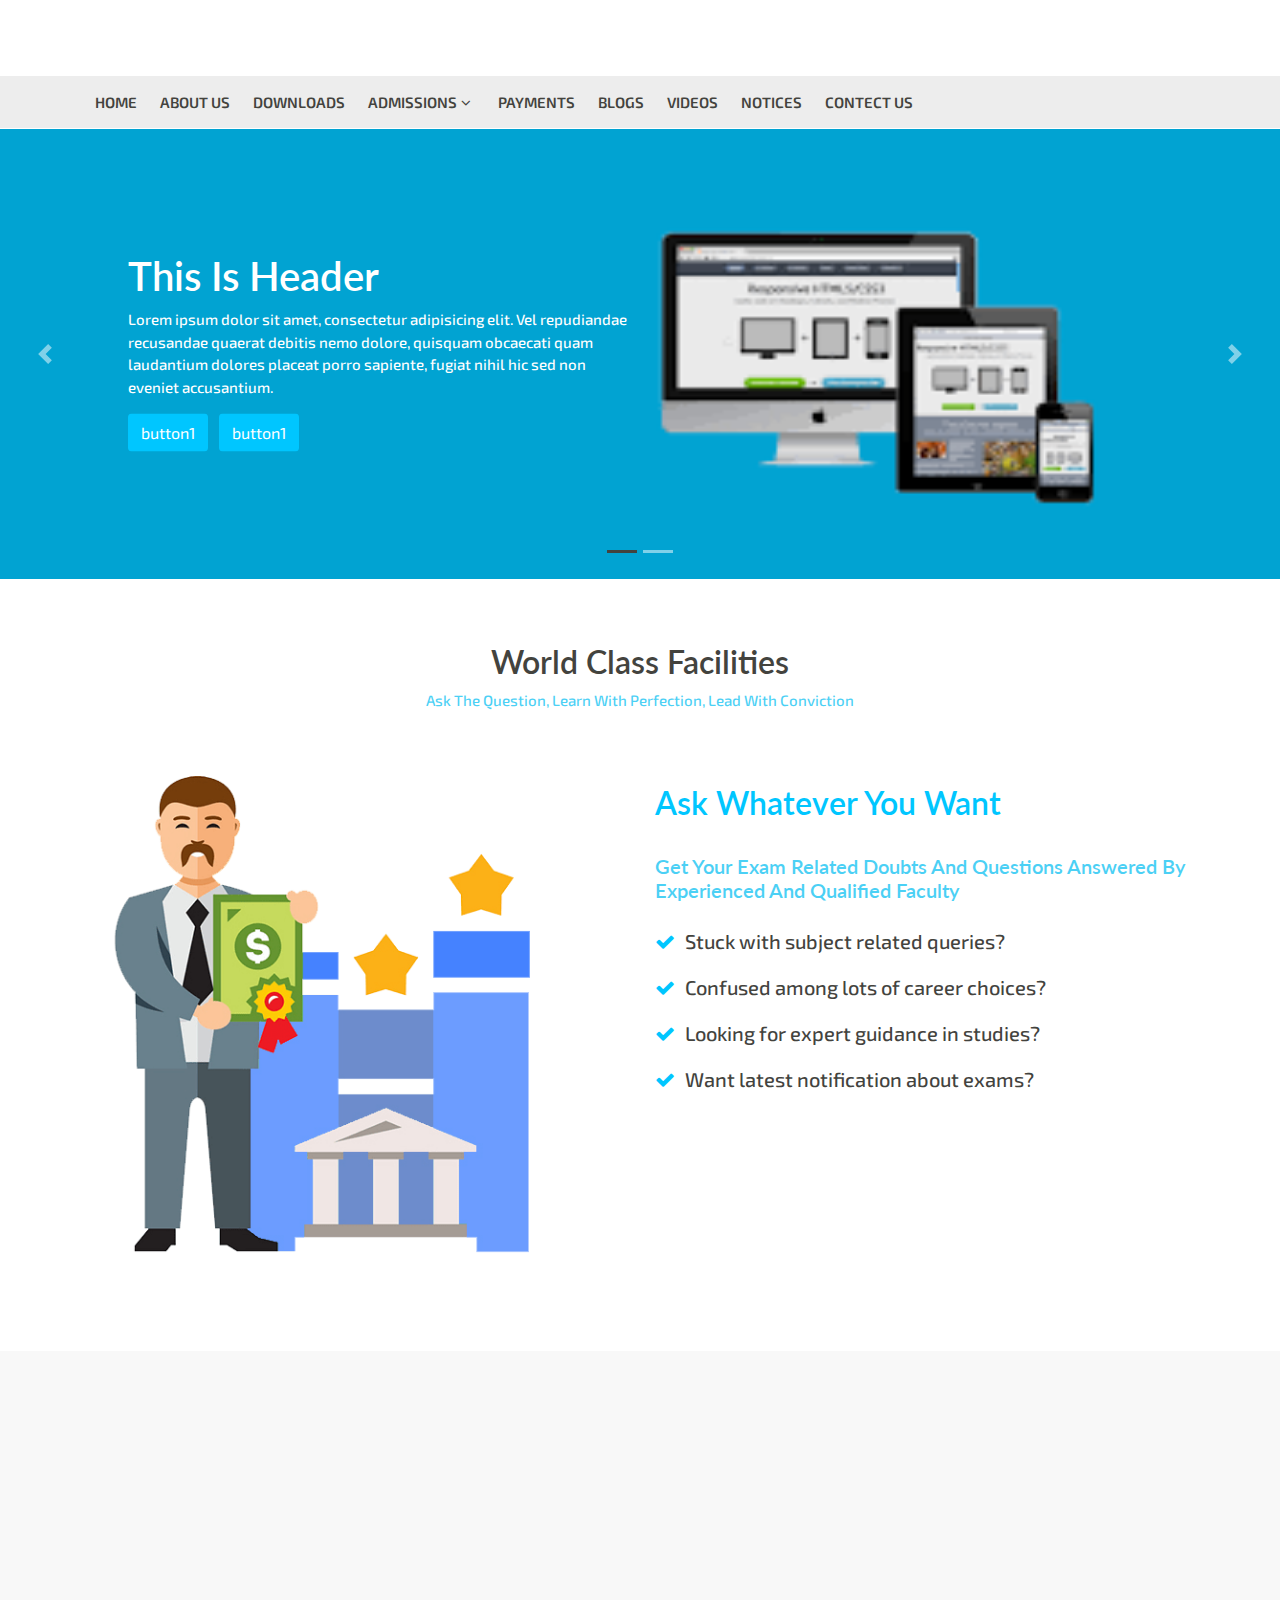
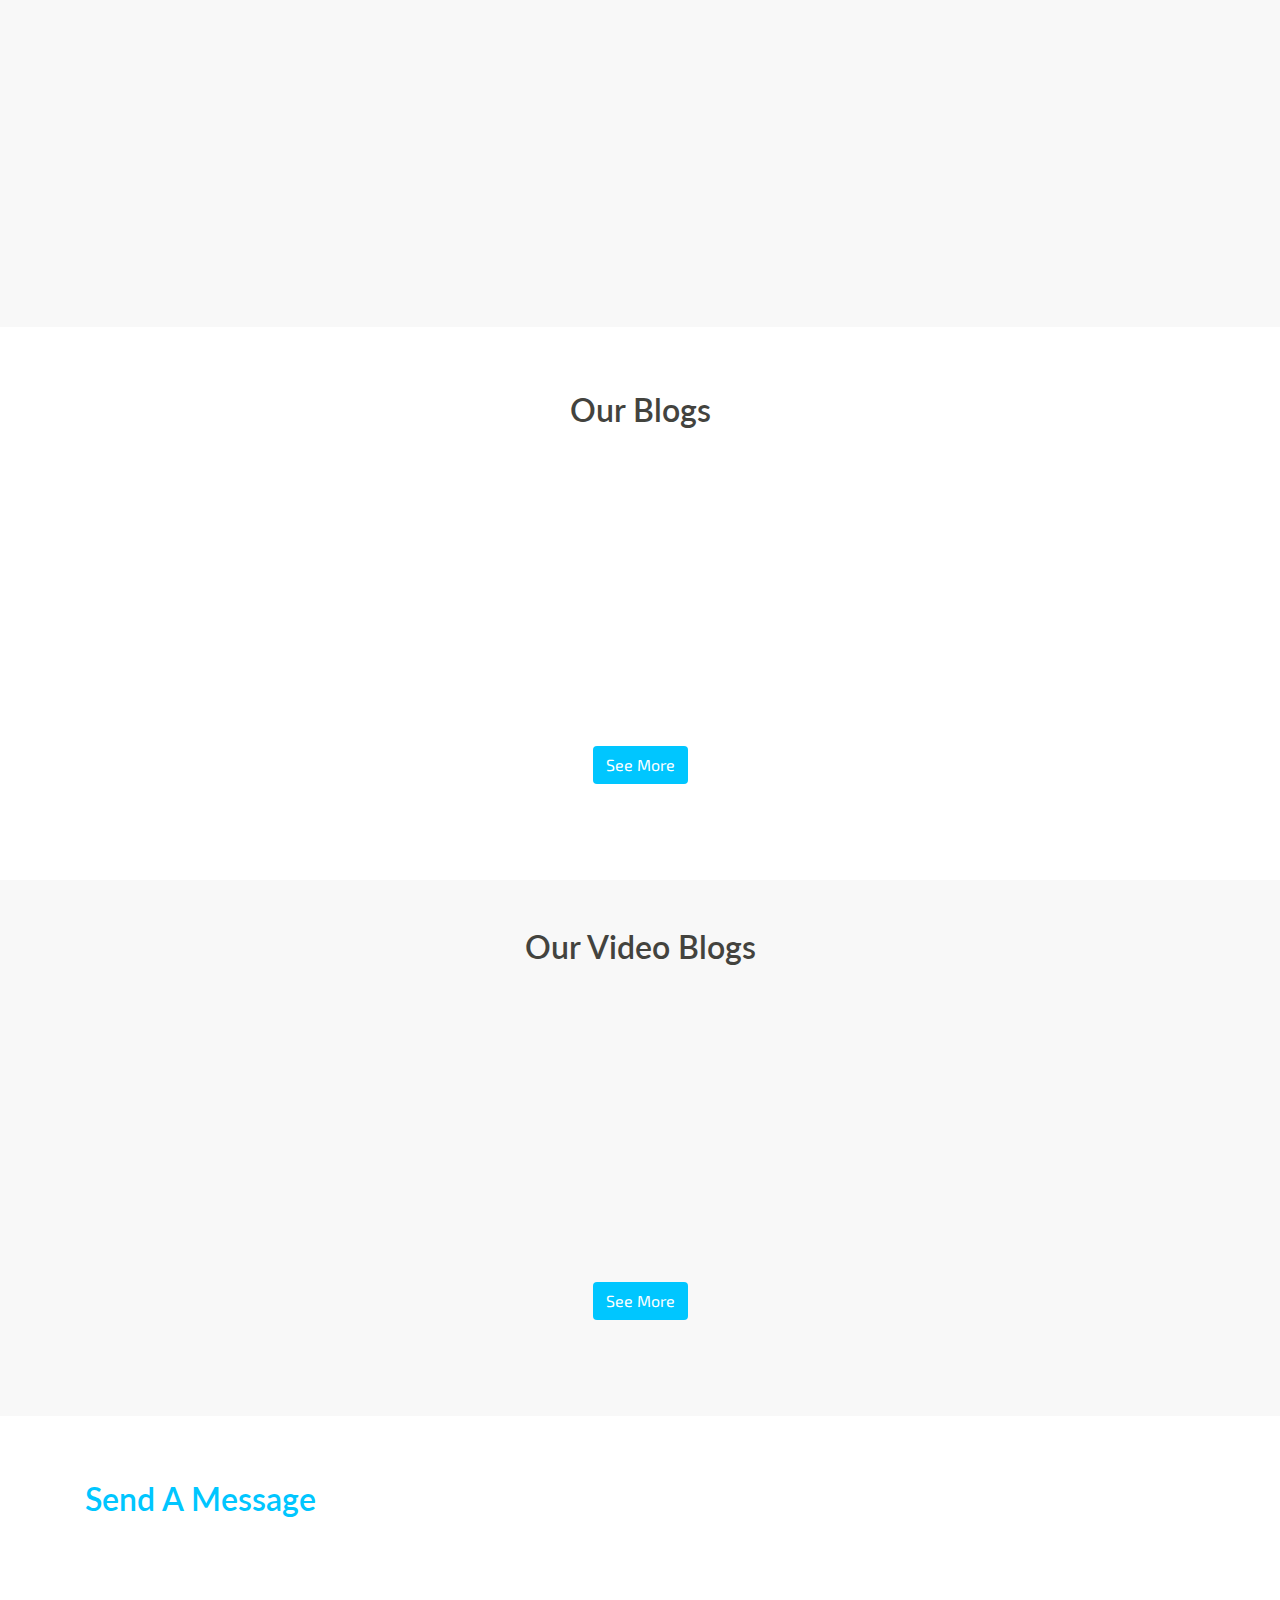
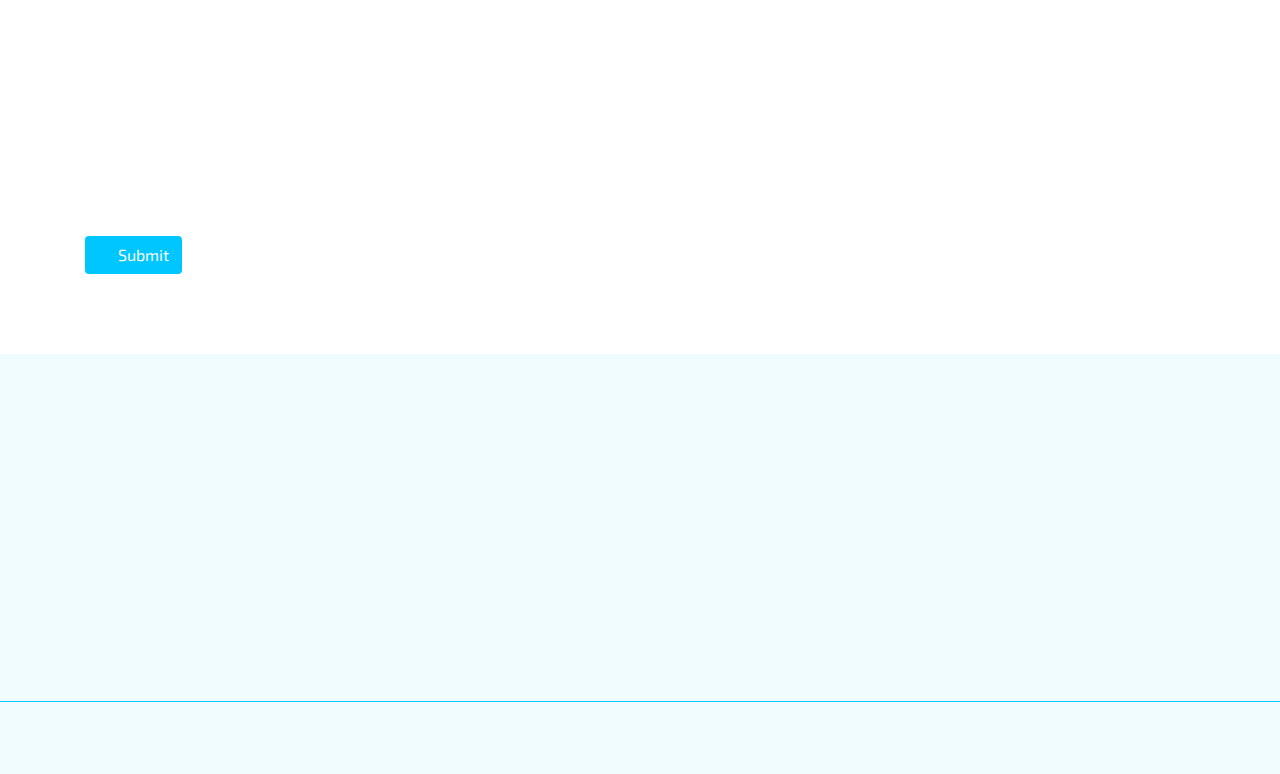
<file: index.html>
<!DOCTYPE html>
<html lang="en">

<head>
	<meta charset="UTF-8">
	<meta name="viewport" content="width=device-width, initial-scale=1.0">
	<meta http-equiv="X-UA-Compatible" content="IE=edge">
	<title>Choching Center</title>
	<link rel="shortcut icon" href="photos/favicon.png" type="image/x-icon">
	<!--    google font-->
	<link rel="preconnect" href="https://fonts.gstatic.com">
	<link href="https://fonts.googleapis.com/css2?family=Exo+2:wght@300;400;500;600;700;800&family=Lato:wght@300;400;700;900&display=swap" rel="stylesheet">

	<!--    bootstrap-->
	<!--    animate css-->
	<link rel="stylesheet" href="https://cdnjs.cloudflare.com/ajax/libs/animate.css/4.1.1/animate.min.css">

	<link rel="stylesheet" href="css/bootstrap.min.css">
	<!--    <link rel="stylesheet" href="css/navbar-fixed.css">-->
	<!--    slick -->
	<link rel="stylesheet" href="css/slick-theme.css">
	<link rel="stylesheet" href="css/slick.css">
	<!--    font awsome-->
	<link rel="stylesheet" href="https://cdnjs.cloudflare.com/ajax/libs/font-awesome/4.7.0/css/font-awesome.min.css">

	<link rel="stylesheet" href="css/style.css">
	<!--    responsive style-->
	<link rel="stylesheet" href="css/responsive.css">
</head>

<body>
	<!-- preloader start -->
	<div id="pre-loader"> <img src="photos/overall.svg" alt=""></div>
	<a id="button"></a>
	<!-- preloader end -->
	<!-- main-head-->
	<header>
		<!--    header-top-->
		<section class="header-top-section">
			<div class="container">
				<div class="header-top">
					<div class="row">
						<div class="col-12 col-md-5 align-self-center">
							<div class="ht-left">
								<span><i class="fa fa-phone"></i><span class="call">Call Now: </span> 01816781772</span>
							</div>
						</div>
						<div class="col-12 col-sm-4 col-md-2">
							<div class="ht-middle">
								<a href="#">
									<img src="photos/messenger.png" alt="messenger-image">
								</a>
							</div>
						</div>
						<div class="col-12 col-sm-8 col-md-5">
							<div class="ht-right align-self-center">
								<a href="login.html">
									<i class="fa fa-user"></i>login
								</a>
								<a href="registation.html" class="ml-2">
									<i class="fa fa-user"></i>registation
								</a>
							</div>
						</div>
					</div>
				</div>
			</div>
		</section>
		<!--  header-top end -->

	<!--    header section-->
	<section class="header-section">
			<div class="container">
				<div class="menubar">
					<ul>
						<li><a href="index.html">home</a></li>

						<li><a href="about-us.html">about us</a></li>

						<li><a href="product.html">Downloads</a></li>

						<li class="btn-sub"><a href="#">Admissions<i class="fa fa-angle-down"></i></a>
							<div class="sub-menu">
								<a href="service-details.html">Online Admission</a>
								<a href="service-details.html">Offline Admission</a>
							 </div>
						</li>

						 
 

						<li><a href="contect.html">Payments</a></li>

						<li><a href="contect.html">Blogs</a></li>

						<li><a href="contect.html">Videos</a></li>

						<li><a href="notic.html">Notices</a></li>

						<li><a href="contect.html">contect us</a></li>


					</ul>
				</div>
				<div class="mobile-btn">
					<i class="fa fa-bars"></i>
				</div>
			</div>

			<!--        mobile menu-->
			<div class="mobile-menu">
				<!--           Accordion-->
				<div class="mm-menu">
					<div class="accordion" id="accordionExample">

						<div class="menu-box menu-box2">
							<div class="mh-menu">
								<div class="mobile-btn mobile-btn2">
									<h4 class="py-3 corsor">menu</h4>
								</div>
								<div class="mobile-btn">
									<h2 class="py-2 corsor">
										<i class="fa fa-times"></i>
									</h2>
								</div>
							</div>
						</div>
						<div class="menu-box">
							<div class="menu-link">
								<a href="index.html"><i class="fa fa-home logo-left"></i>Home</a>
							</div>
						</div>
						<div class="menu-box">
							<div class="menu-link">
								<a href="about-us.html"><i class="fa fa-users logo-left"></i>about us</a>
							</div>
						</div>

						<div class="menu-box">
							<div class="menu-link">
								<a href="product.html"><i class="fa fa-download logo-left"></i>Downlaods</a>
							</div>
						</div>

						<div class="menu-box">
							<div class="menu-link" id="headingTwo">
								<a class="mmenu-btn" type="button" data-toggle="collapse" data-target="#collapseTwo"><i class="fa fa-cogs logo-left"></i> Admissions<i class="fa fa-plus logo-right"></i></a>
							</div>
							<div id="collapseTwo" class="collapse menu-body" aria-labelledby="headingTwo" data-parent="#accordionExample">
								<div class="card-body">
									<ul>
									<li>
										<a href="service-details.html">Online Admission</a>
									    
									</li>
                                    <li>
								        <a href="service-details.html">Offline Admission</a>
                                        
                                    </li>
									</ul>
								</div>
							</div>
						</div>

						  

						<div class="menu-box">
							<div class="menu-link">
								<a href="portfolio.html"><i class="fa fa-money menuicon logo-left"></i>Payments</a>
							</div>
						</div>

						<div class="menu-box">
							<div class="menu-link">
								<a href="blog.html"><i class="fa fa-file-text menuicon logo-left"></i>Blog</a>
							</div>
						</div>
						<div class="menu-box">
							<div class="menu-link">
								<a href="blog.html"><i class="fa fa-file-text menuicon logo-left"></i>Videos</a>
							</div>
						</div>	
				         
				        <div class="menu-box">
							<div class="menu-link">
								<a href="blog.html"><i class="fa fa-file-text menuicon logo-left"></i>Notices</a>
							</div>
						</div>

						<div class="menu-box">
							<div class="menu-link">
								<a href="contect.html"><i class="fa fa-envelope logo-left"></i>Contact us</a>
							</div>
						</div>
					</div>
				</div>
				<!--   Accordion end -->
			</div>
		</section>
	<!--    header section end-->
	</header>
	<!-- main-head end-->

	<!--start slider area-->
	<section class="slider-section wow fadeInDown" data-wow-duration="1s">
		<div id="carouselExampleIndicators" class="carousel slide carousel-fade" data-ride="carousel">
			<ol class="carousel-indicators">
				<li data-target="#carouselExampleIndicators" data-slide-to="0" class="active"></li>
				<li data-target="#carouselExampleIndicators" data-slide-to="1"></li>
			</ol>
			<div class="carousel-inner">
				<div class="carousel-item active a">
					<img class="d-block w-100" src="css/photos/slider.png" alt="First slide">
					<div class="carousel-caption">
						<h1>this is header</h1>
						<p>Lorem ipsum dolor sit amet, consectetur adipisicing elit. Vel repudiandae recusandae quaerat debitis nemo dolore, quisquam obcaecati quam laudantium dolores placeat porro sapiente, fugiat nihil hic sed non eveniet accusantium.</p>
						<div class="slider-btn">
							<a href="#" class="btn btn-custom  mr-2">button1</a>
							<a href="#" class="btn btn-custom">button1</a>
						</div>
					</div>
				</div>
				<div class="carousel-item">
					<img class="d-block w-100" src="css/photos/slider.png" alt="Second slide">
					<div class="carousel-caption">
						<h1>this is header</h1>
						<p>Lorem ipsum dolor sit amet, consectetur adipisicing elit. Vel repudiandae recusandae quaerat debitis nemo dolore, quisquam obcaecati quam laudantium dolores placeat porro sapiente, fugiat nihil hic sed non eveniet accusantium.</p>
						<div class="slider-btn">
							<a href="#" class="btn btn-custom  mr-2">button1</a>
							<a href="#" class="btn btn-custom">button1</a>
						</div>
					</div>

				</div>
				<div class="carousel-item">
					<img class="d-block w-100" src="css/photos/slider.png" alt="Second slide">
					<div class="carousel-caption">
						<h1>this is header</h1>
						<p>Lorem ipsum dolor sit amet, consectetur adipisicing elit. Vel repudiandae recusandae quaerat debitis nemo dolore, quisquam obcaecati quam laudantium dolores placeat porro sapiente, fugiat nihil hic sed non eveniet accusantium.</p>
						<div class="slider-btn">
							<a href="#" class="btn btn-custom mr-2">button1</a>
							<a href="#" class="btn btn-custom">button1</a>
						</div>
					</div>

				</div>
				<a class="carousel-control-prev" href="#carouselExampleIndicators" role="button" data-slide="prev">

					<span class="carousel-control-prev-icon" aria-hidden="true"></span>
					<span class="sr-only">Previous</span>
				</a>
				<a class="carousel-control-next" href="#carouselExampleIndicators" role="button" data-slide="next">
					<span class="carousel-control-next-icon" aria-hidden="true"></span>
					<span class="sr-only">Next</span>
				</a>
			</div>
		</div>
	</section>
	<!--end slider area-->

	<!--	about-section-->
	<section class="about-section bgw py-5">
		<div class="container">
			<div class="row">
				<div class="col-12">
					<div class="section-title pt-3 wow animate__animated animate__fadeInUp">
						<h2>World Class Facilities</h2>
						<p>Ask The Question, Learn With Perfection, Lead With Conviction</p>
					</div>
				</div>
			</div>
			<div class="row py-5">
				<div class="col-12 col-lg-6">
					<div class="about-img wow animate__animated animate__fadeInUp">
						<img src="photos/about-1.png" alt="about-image">
					</div>
				</div>
				<div class="col-12 col-lg-6">
					<div class="about-txt wow animate__animated animate__fadeInUp">
						<h2 class="py-2">Ask whatever you want</h2>
						<h5 class="py-3">Get your exam related doubts and questions answered by experienced and qualified faculty</h5>
						<p><span><i class="fa fa-check"></i></span>Stuck with subject related queries?</p>

						<p><span><i class="fa fa-check"></i></span>Confused among lots of career choices?</p>

						<p><span><i class="fa fa-check"></i></span>Looking for expert guidance in studies?</p>

						<p><span><i class="fa fa-check"></i></span>Want latest notification about exams?</p>
					</div>
				</div>
			</div>
		</div>
	</section>
	<!--	about-section end-->

	<!--	notic-section-->
	<section class="notic-section py-5 bgg">
		<div class="container">
			<div class="row">
				<div class="col-8">
					
				</div>
				<div class="col-4">
					<div class="notic-area ">
						<ul>
							<li class="notic-head wow animate__animated animate__fadeInUp">
								<h4>NoticeBoard</h4></li>
							<li class="wow animate__animated animate__fadeInUp">
								<span><i class="fa fa-clock-o" aria-hidden="true"></i>11,jan 2021</span>
								<a href="#">
									<h6 class="nc-height">class routin ssc and vocknal exam and class routin ssc and vocknal exam and class routin ssc and vocknal exam and class routin ssc and vocknal exam and class routin ssc and vocknal exam and class routin ssc and vocknal exam and</h6>
								</a>
							</li>
							<li class="wow animate__animated animate__fadeInUp">
								<span><i class="fa fa-clock-o" aria-hidden="true"></i>11,jan 2021</span>
								<a href="#">
									<h6 class="nc-height">class routin ssc and vocknal exam and</h6>
								</a>
							</li>
							<li class="wow animate__animated animate__fadeInUp">
								<span><i class="fa fa-clock-o" aria-hidden="true"></i>11,jan 2021</span>
								<a href="#">
									<h6 class="nc-height">class routin ssc and vocknal exam and</h6>
								</a>
							</li>
							<li class="wow animate__animated animate__fadeInUp">
								<span><i class="fa fa-clock-o" aria-hidden="true"></i>11,jan 2021</span>
								<a href="#">
									<h6 class="nc-height">class routin ssc and vocknal exam and</h6>
								</a>
							</li>
							<li class="wow animate__animated animate__fadeInUp">
								<span><i class="fa fa-clock-o" aria-hidden="true"></i>11,jan 2021</span>
								<a href="#">
									<h6 class="nc-height">class routin ssc and vocknal exam and</h6>
								</a>
							</li>
							<li class="wow animate__animated animate__fadeInUp">
								<span><i class="fa fa-clock-o" aria-hidden="true"></i>11,jan 2021</span>
								<a href="#">
									<h6 class="nc-height">class routin ssc and vocknal exam and</h6>
								</a>
							</li>
							<li class="wow animate__animated animate__fadeInUp">
								<a href="notic.html" class="btn btn-custom">See More</a>
							</li>
							
						</ul>
					</div>
				</div>
			</div>
		</div>
	</section>
	<!--	notic-section end-->

	<!--	blog section-->
	<section class="p-blog-section py-5 bgw">
		<div class="container">
			<div class="row">
				<div class="col-12">
					<div class="section-title pt-3">
						<h2>Our Blogs</h2>
						 
					</div>
				</div>
			</div>
			<div class="row py-5">
				<div class="col-12 col-sm-6 col-md-4 col-lg-3">
					<div class="p-blog-box wow animate__animated animate__fadeInUp">
						<div class="card">
							<div class="blog-img">
								<a href="blog-details.html">
									<img src="photos/1.jpg" class="card-img-top" alt="blog-photo">
								</a>
							</div>
							<div class="card-body custom-card">
								<a href="#">
									GMB কেন দরকার এবং কি?
								</a>
								<span>
									<i class="fa fa-user"></i>bokul islam
								</span>
							</div>
						</div>
					</div>
				</div>
				<div class="col-12 col-sm-6 col-md-4 col-lg-3">
					<div class="p-blog-box wow animate__animated animate__fadeInUp">
						<div class="card">
							<div class="blog-img">
								<a href="blog-details.html">
									<img src="photos/1.jpg" class="card-img-top" alt="blog-photo">
								</a>
							</div>
							<div class="card-body custom-card">
								<a href="#">
									GMB কেন দরকার এবং কি?
								</a>
								<span>
									<i class="fa fa-user"></i>bokul islam
								</span>
							</div>
						</div>
					</div>
				</div>
				<div class="col-12 col-sm-6 col-md-4 col-lg-3">
					<div class="p-blog-box wow animate__animated animate__fadeInUp">
						<div class="card">
							<div class="blog-img">
								<a href="blog-details.html">
									<img src="photos/1.jpg" class="card-img-top" alt="blog-photo">
								</a>
							</div>
							<div class="card-body custom-card">
								<a href="#">
									GMB কেন দরকার এবং কি?
								</a>
								<span>
									<i class="fa fa-user"></i>bokul islam
								</span>
							</div>
						</div>
					</div>
				</div>
				<div class="col-12 col-sm-6 col-md-4 col-lg-3">
					<div class="p-blog-box wow animate__animated animate__fadeInUp">
						<div class="card">
							<div class="blog-img">
								<a href="blog-details.html">
									<img src="photos/1.jpg" class="card-img-top" alt="blog-photo">
								</a>
							</div>
							<div class="card-body custom-card">
								<a href="#">
									GMB কেন দরকার এবং কি?
								</a>
								<span>
									<i class="fa fa-user"></i>bokul islam
								</span>
							</div>
						</div>
					</div>
				</div>
				<div class="col-12">
					<div class="text-center pt-4">
						<a href="blog.html" class="btn btn-custom">See More</a>
					</div>
				</div>
			</div>
		</div>
	</section>
	<!--	blog section end-->
	
	<!--	video blog section-->
	<section class="p-blog-section py-5 bgg">
		<div class="container">
			<div class="row">
				<div class="col-12">
					<div class="section-title">
						<h2>Our video Blogs</h2>
				</div>
				</div>
			</div>
			<div class="row py-5">
				<div class="col-12 col-sm-6 col-md-4 col-lg-3">
					<div class="p-blog-box wow animate__animated animate__fadeInUp">
						<div class="card">
							<div class="blog-img">
								<a href="blog-details.html">
									<img src="photos/1.jpg" class="card-img-top" alt="blog-photo">
								</a>
							</div>
							<div class="card-body custom-card">
								<a href="#">
									GMB কেন দরকার এবং কি?
								</a>
								<span>
									<i class="fa fa-user"></i>bokul islam
								</span>
							</div>
						</div>
					</div>
				</div>
				<div class="col-12 col-sm-6 col-md-4 col-lg-3">
					<div class="p-blog-box wow animate__animated animate__fadeInUp">
						<div class="card">
							<div class="blog-img">
								<a href="blog-details.html">
									<img src="photos/1.jpg" class="card-img-top" alt="blog-photo">
								</a>
							</div>
							<div class="card-body custom-card">
								<a href="#">
									GMB কেন দরকার এবং কি?
								</a>
								<span>
									<i class="fa fa-user"></i>bokul islam
								</span>
							</div>
						</div>
					</div>
				</div>
				<div class="col-12 col-sm-6 col-md-4 col-lg-3">
					<div class="p-blog-box wow animate__animated animate__fadeInUp">
						<div class="card">
							<div class="blog-img">
								<a href="blog-details.html">
									<img src="photos/1.jpg" class="card-img-top" alt="blog-photo">
								</a>
							</div>
							<div class="card-body custom-card">
								<a href="#">
									GMB কেন দরকার এবং কি?
								</a>
								<span>
									<i class="fa fa-user"></i>bokul islam
								</span>
							</div>
						</div>
					</div>
				</div>
				<div class="col-12 col-sm-6 col-md-4 col-lg-3">
					<div class="p-blog-box wow animate__animated animate__fadeInUp">
						<div class="card">
							<div class="blog-img">
								<a href="blog-details.html">
									<img src="photos/1.jpg" class="card-img-top" alt="blog-photo">
								</a>
							</div>
							<div class="card-body custom-card">
								<a href="#">
									GMB কেন দরকার এবং কি?
								</a>
								<span>
									<i class="fa fa-user"></i>bokul islam
								</span>
							</div>
						</div>
					</div>
				</div>
				<div class="col-12">
					<div class="text-center pt-4">
						<a href="video-blog.html" class="btn btn-custom">See More</a>
					</div>
				</div>
			</div>
		</div>
	</section>
	<!--	video blog section end-->

	<!--	contect-section-->
	<section class="contect-section py-5 bgw">
		<div class="container">
			<div class="row">
				<div class="col-12">
					<div class="section-title section-title-contect pt-3">
						<h2>Send A Message </h2>
					</div>
				</div>
			</div>
			<div class="row py-3">
				<div class="col-12">
					<div class="p-contect-form">
						<form action="">
							<div class="row">
								<div class="col-12 col-sm-6 col-md-4">
									<div class="form-group wow animate__animated animate__fadeInUp">
										<label for="name">Name :</label>
										<input type="text" class="form-control" id="name" placeholder="Name">
									</div>
								</div>
								<div class="col-12 col-sm-6 col-md-4">
									<div class="form-group wow animate__animated animate__fadeInUp">
										<label for="phone">Phone Number :</label>
										<input type="text" class="form-control" id="phone" placeholder="Phone number">
									</div>
								</div>
								<div class="col-12 col-md-4">
									<div class="form-group wow animate__animated animate__fadeInUp">
										<label for="subject">Email :</label>
										<input type="text" class="form-control" id="subject" placeholder="Email">
									</div>
								</div>
								<div class="col-12 col-md-12">
									<div class="form-group wow animate__animated animate__fadeInUp">
										<label for="subject">subject :</label>
										<input type="text" class="form-control" id="subject" placeholder="Subject">
									</div>
								</div>
								<div class="col-12">
									<div class="form-group wow animate__animated animate__fadeInUp">
										<label for="message">Message/comments :</label>
										<textarea class="form-control mb-2" name="message" placeholder="Your message" spellcheck="false"></textarea>
									</div>
								</div>
								<div class="col-12">
									<button type="submit" class="btn btn-custom  my-3"><i class="fa fa-paper-plane-o pr-1 wow animate__animated animate__fadeInUp"></i>Submit</button>
								</div>
							</div>
						</form>
					</div>
				</div>
			</div>
		</div>
	</section>
	<!--	contect-section end-->

	<!--    footer section-->
	<section class="footer-section py-5">
		<div class="container">
			<div class="row">
				<div class="col-12 col-md-3">
					<div class="footer-about  wow animate__animated animate__fadeInUp">
						<div class="fa-head after">
							<h4>about us</h4>
						</div>
						<div class="fa-discription py-3">
							<p>We are provided all kinds of it supports in hole country.</p>
						</div>
					</div>
				</div>
				<div class="col-12 col-md-3">
					<div class="footer-link  wow animate__animated animate__fadeInUp">
						<div class="fa-head after">
							<h4>important link</h4>
						</div>
						<div class="fl-discription">
							<a href="#"><i class="fa fa-long-arrow-right mr-2"></i><span>Eduction Board Result</span>
							</a>

							<a href="#"><i class="fa fa-long-arrow-right mr-2"></i><span>Dhaka Board</span>
							</a>

							<a href="#"><i class="fa fa-long-arrow-right mr-2"></i><span>Bangladesh</span>
							</a>

							<a href="#"><i class="fa fa-long-arrow-right mr-2"></i><span>Newspaper</span>
							</a>

							<a href="#"><i class="fa fa-long-arrow-right mr-2"></i><span>Youtubes</span>
							</a>
						</div>
					</div>
				</div>
				<div class="col-12 col-md-3">
					<div class="footer-link  wow animate__animated animate__fadeInUp">
						<div class="fa-head after">
							<h4>Menubar</h4>
						</div>
						<div class="fl-discription">
							<a href="#"><i class="fa fa-long-arrow-right mr-2"></i><span>Home</span>
							</a>

							<a href="#"><i class="fa fa-long-arrow-right mr-2"></i><span>About</span>
							</a>

							<a href="#"><i class="fa fa-long-arrow-right mr-2"></i><span>Contect</span>
							</a>

							<a href="#"><i class="fa fa-long-arrow-right mr-2"></i><span>Login</span>
							</a>

							<a href="#"><i class="fa fa-long-arrow-right mr-2"></i><span>Registation</span>
							</a>
						</div>
					</div>
				</div>
				<div class="col-12 col-md-3">
					<div class="fc-head  wow animate__animated animate__fadeInUp">
						<div class="fa-head after">
							<h4>contect us</h4>
						</div>
						<div class="fc-discription">

							<div class="fc-social-media">
								<a href="#" target="_blank"><i class="fa fa-facebook"></i></a>
								<a href="#" target="-blank"><i class="fa fa-twitter"></i></a>
								<a href="#" target="-blank"><i class="fa fa-linkedin"></i></a>
								<a href="#" target="-blank"><i class="fa fa-instagram"></i></a>
							</div>


							<div class="media pt-3">
								<div class="media-left">
									<i class="fa fa-phone"></i>
								</div>
								<div class="media-body">
									<p>
										<span>Phone :</span> +8801990-575888
									</p>
								</div>
							</div>

							<div class="media">
								<div class="media-left">
									<i class="fa fa-envelope-o"></i>
								</div>
								<div class="media-body">
									<p>
										<span>Email :</span> <a href="#">info@gmail.com</a>
									</p>
								</div>
							</div>
							<form action="">
								<div class="input-group mb-3">
									<input type="text" class="form-control" placeholder="mobile no">
									<div class="input-group-append">
										<a href="#" type="submit" class="btn btn-custom">Subscribe</a>
									</div>
								</div>
							</form>
						</div>
					</div>
				</div>
			</div>
		</div>
	</section>
	<!--    footer section end-->

	<!--    copyright section-->
	<section class="copyright-section py-4">
		<div class="container">
			<div class="row">
				<div class="col-12 wow animate__animated animate__fadeInUp">
					<p>2021 © All Rights Reserved. Powered by <a href="#">Domain Name</a></p>
				</div>
			</div>
		</div>
	</section>

	<!--    copyright section end-->





	<script src="js/jquery-3.5.1.min.js"></script>
	<script src="js/popper.min.js"></script>
	<script src="js/bootstrap.min.js"></script>
	<script src="js/wow.min.js"></script>
	<script src="js/parallax.min.js"></script>
	<script src="js/main.js"></script>

</body>

</html>
</file>
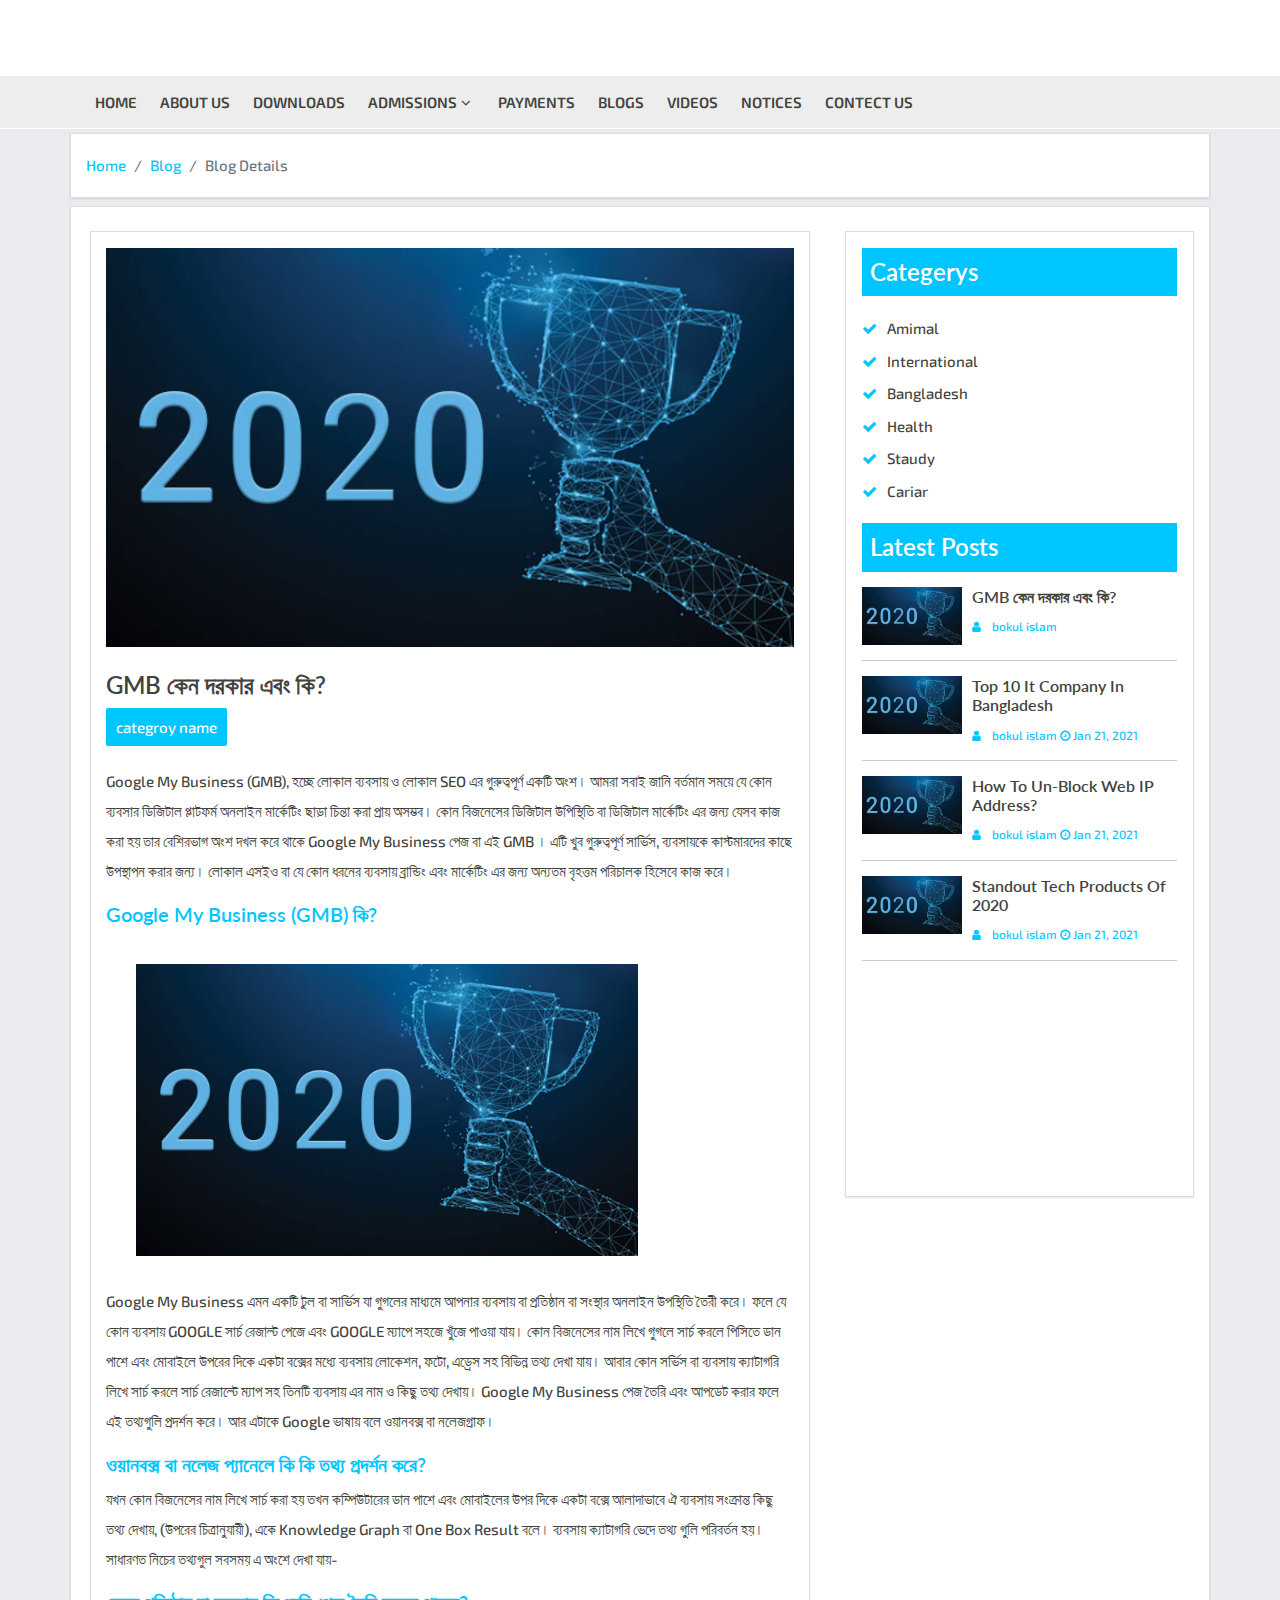
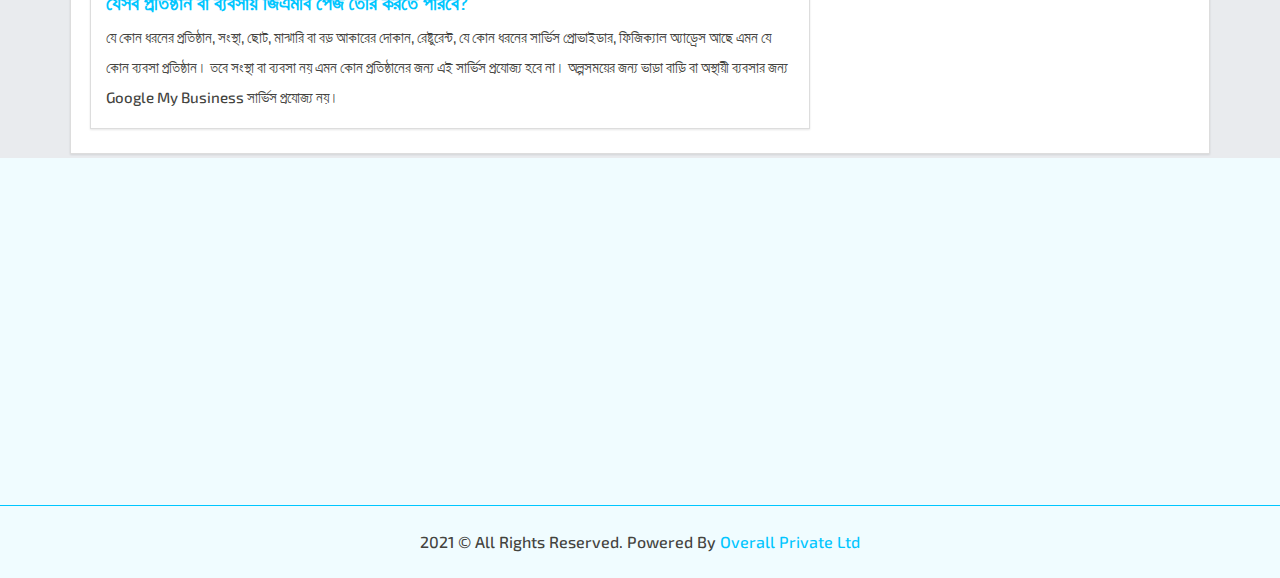
<file: blog-details.html>
<!DOCTYPE html>
<html lang="en">

<head>
	<meta charset="UTF-8">
	<meta name="viewport" content="width=device-width, initial-scale=1.0">
	<meta http-equiv="X-UA-Compatible" content="IE=edge">
	<title>retina choching center</title>
	<link rel="shortcut icon" href="photos/favicon.png" type="image/x-icon">
	<!--    google font-->
	<link rel="preconnect" href="https://fonts.gstatic.com">
	<link href="https://fonts.googleapis.com/css2?family=Exo+2:wght@300;400;500;600;700;800&family=Lato:wght@300;400;700;900&display=swap" rel="stylesheet">

	<!--    bootstrap-->
	<!--    animate css-->
	<link rel="stylesheet" href="https://cdnjs.cloudflare.com/ajax/libs/animate.css/4.1.1/animate.min.css">

	<link rel="stylesheet" href="css/bootstrap.min.css">
	<!--    <link rel="stylesheet" href="css/navbar-fixed.css">-->
	<!--    slick -->
	<link rel="stylesheet" href="css/slick-theme.css">
	<link rel="stylesheet" href="css/slick.css">
	<!--    font awsome-->
	<link rel="stylesheet" href="https://cdnjs.cloudflare.com/ajax/libs/font-awesome/4.7.0/css/font-awesome.min.css">

	<link rel="stylesheet" href="css/style.css">
	<!--    responsive style-->
	<link rel="stylesheet" href="css/responsive.css">
</head>

<body>
	<!-- preloader start -->
	<div id="pre-loader"> <img src="photos/overall.svg" alt=""></div>
	<a id="button"></a>
	<!-- preloader end -->
	<!-- main-head-->
	<header>
		<!--    header-top-->
		<section class="header-top-section">
			<div class="container">
				<div class="header-top">
					<div class="row">
						<div class="col-12 col-md-5 align-self-center">
							<div class="ht-left">
								<span><i class="fa fa-phone"></i><span class="call">Call Now: </span> 01816781772</span>
							</div>
						</div>
						<div class="col-12 col-sm-4 col-md-2">
							<div class="ht-middle">
								<a href="#">
									<img src="photos/messenger.png" alt="messenger-image">
								</a>
							</div>
						</div>
						<div class="col-12 col-sm-8 col-md-5">
							<div class="ht-right align-self-center">
								<a href="login.html">
									<i class="fa fa-user"></i>login
								</a>
								<a href="registation.html" class="ml-2">
									<i class="fa fa-user"></i>registation
								</a>
							</div>
						</div>
					</div>
				</div>
			</div>
		</section>
		<!--  header-top end -->

	<!--    header section-->
	<section class="header-section">
			<div class="container">
				<div class="menubar">
					<ul>
						<li><a href="index.html">home</a></li>

						<li><a href="about-us.html">about us</a></li>

						<li><a href="product.html">Downloads</a></li>

						<li class="btn-sub"><a href="#">Admissions<i class="fa fa-angle-down"></i></a>
							<div class="sub-menu">
								<a href="service-details.html">Online Admission</a>
								<a href="service-details.html">Offline Admission</a>
							 </div>
						</li>

						 
 

						<li><a href="contect.html">Payments</a></li>

						<li><a href="contect.html">Blogs</a></li>

						<li><a href="contect.html">Videos</a></li>

						<li><a href="notic.html">Notices</a></li>

						<li><a href="contect.html">contect us</a></li>


					</ul>
				</div>
				<div class="mobile-btn">
					<i class="fa fa-bars"></i>
				</div>
			</div>

			<!--        mobile menu-->
			<div class="mobile-menu">
				<!--           Accordion-->
				<div class="mm-menu">
					<div class="accordion" id="accordionExample">

						<div class="menu-box menu-box2">
							<div class="mh-menu">
								<div class="mobile-btn mobile-btn2">
									<h4 class="py-3 corsor">menu</h4>
								</div>
								<div class="mobile-btn">
									<h2 class="py-2 corsor">
										<i class="fa fa-times"></i>
									</h2>
								</div>
							</div>
						</div>
						<div class="menu-box">
							<div class="menu-link">
								<a href="index.html"><i class="fa fa-home logo-left"></i>Home</a>
							</div>
						</div>
						<div class="menu-box">
							<div class="menu-link">
								<a href="about-us.html"><i class="fa fa-users logo-left"></i>about us</a>
							</div>
						</div>

						<div class="menu-box">
							<div class="menu-link">
								<a href="product.html"><i class="fa fa-download logo-left"></i>Downlaods</a>
							</div>
						</div>

						<div class="menu-box">
							<div class="menu-link" id="headingTwo">
								<a class="mmenu-btn" type="button" data-toggle="collapse" data-target="#collapseTwo"><i class="fa fa-cogs logo-left"></i> Admissions<i class="fa fa-plus logo-right"></i></a>
							</div>
							<div id="collapseTwo" class="collapse menu-body" aria-labelledby="headingTwo" data-parent="#accordionExample">
								<div class="card-body">
									<ul>
									<li>
										<a href="service-details.html">Online Admission</a>
									    
									</li>
                                    <li>
								        <a href="service-details.html">Offline Admission</a>
                                        
                                    </li>
									</ul>
								</div>
							</div>
						</div>

						  

						<div class="menu-box">
							<div class="menu-link">
								<a href="portfolio.html"><i class="fa fa-money menuicon logo-left"></i>Payments</a>
							</div>
						</div>

						<div class="menu-box">
							<div class="menu-link">
								<a href="blog.html"><i class="fa fa-file-text menuicon logo-left"></i>Blog</a>
							</div>
						</div>
						<div class="menu-box">
							<div class="menu-link">
								<a href="blog.html"><i class="fa fa-file-text menuicon logo-left"></i>Videos</a>
							</div>
						</div>	
				         
				        <div class="menu-box">
							<div class="menu-link">
								<a href="blog.html"><i class="fa fa-file-text menuicon logo-left"></i>Notices</a>
							</div>
						</div>

						<div class="menu-box">
							<div class="menu-link">
								<a href="contect.html"><i class="fa fa-envelope logo-left"></i>Contact us</a>
							</div>
						</div>
					</div>
				</div>
				<!--   Accordion end -->
			</div>
		</section>
	<!--    header section end-->
	</header>
	<!-- main-head end-->

	<section class="brdc-section py-1">
		<div class="container section-box">
			<div class="row">
				<div class="col-12">
					<nav aria-label="breadcrumb">
						<ol class="breadcrumb">
							<li class="breadcrumb-item"><a href="index.html">Home</a></li>
							<li class="breadcrumb-item active" aria-current="page"><a href="blog.html">Blog</a></li>
							<li class="breadcrumb-item active" aria-current="page">Blog Details</li>
						</ol>
					</nav>
				</div>
			</div>
		</div>
	</section>

	<!--	blog details-->
	<section class="p-blog-section py-1">
		<div class="container py-4 section-box">
			<div class="row">
				<div class="col-12 col-lg-8 ">
					<div class="blog-main">
						<div class="row section-box ml-1 pt-3">
							<div class="col-12">
								<div class="blog-title wow animate__animated animate__fadeInUp
">
									<img src="photos/1.jpg" alt="blog-photo">

									<h4 class="wow animate__animated animate__fadeInUp pt-4">GMB কেন দরকার এবং কি?
									</h4>
									<a href="#">categroy name</a>
								</div>
							</div>
							<div class="col-12 wow animate__animated animate__fadeInUp">
								<div class="blog-details-txt">
									<p>
										Google My Business (GMB), হচ্ছে লোকাল ব্যবসায় ও লোকাল SEO এর গুরুত্বপূর্ণ একটি অংশ। আমরা সবাই জানি বর্তমান সময়ে যে কোন ব্যবসার ডিজিটাল প্লাটফর্ম অনলাইন মার্কেটিং ছাড়া চিন্তা করা প্রায় অসম্ভব। কোন বিজনেসের ডিজিটাল উপিস্থিতি বা ডিজিটাল মার্কেটিং এর জন্য যেসব কাজ করা হয় তার বেশিরভাগ অংশ দখল করে থাকে Google My Business পেজ বা এই GMB । এটি খুব গুরুত্বপূর্ণ সার্ভিস, ব্যবসায়কে কাস্টমারদের কাছে উপস্থাপন করার জন্য। লোকাল এসইও বা যে কোন ধরনের ব্যবসায় ব্র‍ান্ডিং এবং মার্কেটিং এর জন্য অন্যতম বৃহত্তম পরিচালক হিসেবে কাজ করে।
									</p>
									<h5>
										Google My Business (GMB) কি?
									</h5>
									<div class="txt-img">
										<img src="photos/1.jpg" alt="image">
									</div>
									<p>
										Google My Business এমন একটি টুল বা সার্ভিস যা গুগলের মাধ্যমে আপনার ব্যবসায় বা প্রতিষ্ঠান বা সংস্থার অনলাইন উপস্থিতি তৈরী করে। ফলে যে কোন ব্যবসায় GOOGLE সার্চ রেজাল্ট পেজে এবং GOOGLE ম্যাপে সহজে খুঁজে পাওয়া যায়। কোন বিজনেসের নাম লিখে গুগলে সার্চ করলে পিসিতে ডান পাশে এবং মোবাইলে উপরের দিকে একটা বক্সের মধ্যে ব্যবসায় লোকেশন, ফটো, এড্রেস সহ বিভিন্ন তথ্য দেখা যায়। আবার কোন সর্ভিস বা ব্যবসায় ক্যাটাগরি লিখে সার্চ করলে সার্চ রেজাল্টে ম্যাপ সহ তিনটি ব্যবসায় এর নাম ও কিছু তথ্য দেখায়। Google My Business পেজ তৈরি এবং আপডেট করার ফলে এই তথ্যগুলি প্রদর্শন করে। আর এটাকে Google ভাষায় বলে ওয়ানবক্স বা নলেজগ্রাফ।
									</p>
									<h5>
										ওয়ানবক্স বা নলেজ প্যানেলে কি কি তথ্য প্রদর্শন করে?
									</h5>
									<p>
										যখন কোন বিজনেসের নাম লিখে সার্চ করা হয় তখন কম্পিউটারের ডান পাশে এবং মোবাইলের উপর দিকে একটা বক্সে আলাদাভাবে ঐ ব্যবসায় সংক্রান্ত কিছু তথ্য দেখায়, (উপরের চিত্রানুযায়ী), একে Knowledge Graph বা One Box Result বলে। ব্যবসায় ক্যাটাগরি ভেদে তথ্য গুলি পরিবর্তন হয়। সাধারণত নিচের তথ্যগুল সবসময় এ অংশে দেখা যায়-
									</p>
									<h5>
										যেসব প্রতিষ্ঠান বা ব্যবসায় জিএমবি পেজ তৈরি করতে পারবে?
									</h5>
									<p>
										যে কোন ধরনের প্রতিষ্ঠান, সংস্থা, ছোট, মাঝারি বা বড় আকারের দোকান, রেষ্টুরেন্ট, যে কোন ধরনের সার্ভিস প্রোভাইডার, ফিজিক্যাল অ্যাড্রেস আছে এমন যে কোন ব্যবসা প্রতিষ্ঠান। তবে সংস্থা বা ব্যবসা নয় এমন কোন প্রতিষ্ঠানের জন্য এই সার্ভিস প্রযোজ্য হবে না। অল্পসময়ের জন্য ভাড়া বাড়ি বা অস্থায়ী ব্যবসার জন্য Google My Business সার্ভিস প্রযোজ্য নয়।
									</p>
								</div>
							</div>
						</div>
					</div>
				</div>
				<div class="col-12 col-lg-4">
					<div class="section-box p-3">
						<div class="p-letest-post ">
							<div class="latest-head wow animate__animated animate__fadeInUp mb-3">
								<h4>categerys</h4>
							</div>
							<div class="category wow animate__animated animate__fadeInUp">
								<a href="#"><i class="fa fa-check"></i>amimal</a>

								<a href="#"><i class="fa fa-check"></i>international</a>

								<a href="#"><i class="fa fa-check"></i>bangladesh</a>

								<a href="#"><i class="fa fa-check"></i>health</a>

								<a href="#"><i class="fa fa-check"></i>staudy</a>

								<a href="#"><i class="fa fa-check"></i>cariar</a>
							</div>
						</div>
						<div class="p-letest-post mt-3">
							<div class="latest-head wow animate__animated animate__fadeInUp">
								<h4>latest posts</h4>
							</div>
							<div class="media wow animate__animated animate__fadeInUp">
								<a href="#">
									<img src="photos/1.jpg" alt="blog-photo">
								</a>
								<div class="media-body">
									<h6>GMB কেন দরকার এবং কি?</h6>
									<span>
										<i class="fa fa-user mr-2"></i>
										bokul islam
									</span>
								</div>
							</div>

							<div class="media wow animate__animated animate__fadeInUp">
								<a href="#">
									<img src="photos/1.jpg" alt="blog-photo">
								</a>
								<div class="media-body">
									<h6>Top 10 It Company In Bangladesh</h6>
									<span>
										<i class="fa fa-user mr-2"></i>
										bokul islam 
									   <i class="fa fa-clock-o"></i> Jan 21, 2021 
								 
									</span>
								</div>
							</div>

							<div class="media wow animate__animated animate__fadeInUp
">
								<a href="#">
									<img src="photos/1.jpg" alt="blog-photo">
								</a>
								<div class="media-body">
									<h6>How to Un-block Web IP Address?</h6>
									<span>
										<i class="fa fa-user mr-2"></i>
										bokul islam <i class="fa fa-clock-o"></i> Jan 21, 2021
									</span>
								</div>
							</div>

							<div class="media wow animate__animated animate__fadeInUp
">
								<a href="#">
									<img src="photos/1.jpg" alt="blog-photo">
								</a>
								<div class="media-body">
									<h6>Standout Tech Products of 2020 </h6>
									<span>
										<i class="fa fa-user mr-2"></i>
										bokul islam <i class="fa fa-clock-o"></i> Jan 21, 2021
									</span>
								</div>
							</div>

							<div class="media wow animate__animated animate__fadeInUp
">
								<a href="#">
									<img src="photos/1.jpg" alt="blog-photo">
								</a>
								<div class="media-body">
									<h6>Get No-Fuss File-Level Crypto With Fscrypt </h6>
									<span>
										<i class="fa fa-user mr-2"></i>
										bokul islam <i class="fa fa-clock-o"></i> Jan 21, 2021
									</span>
								</div>
							</div>

							<div class="media wow animate__animated animate__fadeInUp
">
								<a href="#">
									<img src="photos/1.jpg" alt="blog-photo">
								</a>
								<div class="media-body">
									<h6>The Evolution of Personal Communications Technology Through 2050 </h6>
									<span>
										<i class="fa fa-user mr-2"></i>
										bokul islam <i class="fa fa-clock-o"></i> Jan 21, 2021
									</span>
								</div>
							</div>
						</div>
					</div>
				</div>

			</div>
		</div>
	</section>
	<!--	blog details end-->

	<!--    footer section-->
	<section class="footer-section py-5">
		<div class="container">
			<div class="row">
				<div class="col-12 col-md-3">
					<div class="footer-about  wow animate__animated animate__fadeInUp">
						<div class="fa-head after">
							<h4>about us</h4>
						</div>
						<div class="fa-discription py-3">
							<p>We are provided all kinds of it supports in hole country.</p>
						</div>
					</div>
				</div>
				<div class="col-12 col-md-3">
					<div class="footer-link  wow animate__animated animate__fadeInUp">
						<div class="fa-head after">
							<h4>important link</h4>
						</div>
						<div class="fl-discription">
							<a href="#"><i class="fa fa-long-arrow-right mr-2"></i><span>digital markecting</span>
							</a>

							<a href="#"><i class="fa fa-long-arrow-right mr-2"></i><span>software</span>
							</a>

							<a href="#"><i class="fa fa-long-arrow-right mr-2"></i><span>company</span>
							</a>

							<a href="#"><i class="fa fa-long-arrow-right mr-2"></i><span>traning</span>
							</a>

							<a href="#"><i class="fa fa-long-arrow-right mr-2"></i><span>contect</span>
							</a>
						</div>
					</div>
				</div>
				<div class="col-12 col-md-3">
					<div class="footer-link  wow animate__animated animate__fadeInUp">
						<div class="fa-head after">
							<h4>Menubar</h4>
						</div>
						<div class="fl-discription">
							<a href="#"><i class="fa fa-long-arrow-right mr-2"></i><span>Home</span>
							</a>

							<a href="#"><i class="fa fa-long-arrow-right mr-2"></i><span>About</span>
							</a>

							<a href="#"><i class="fa fa-long-arrow-right mr-2"></i><span>Contect</span>
							</a>

							<a href="#"><i class="fa fa-long-arrow-right mr-2"></i><span>Login</span>
							</a>

							<a href="#"><i class="fa fa-long-arrow-right mr-2"></i><span>Registation</span>
							</a>
						</div>
					</div>
				</div>
				<div class="col-12 col-md-3">
					<div class="fc-head  wow animate__animated animate__fadeInUp">
						<div class="fa-head after">
							<h4>contect us</h4>
						</div>
						<div class="fc-discription">

							<div class="fc-social-media">
								<a href="#" target="_blank"><i class="fa fa-facebook"></i></a>
								<a href="#" target="-blank"><i class="fa fa-twitter"></i></a>
								<a href="#" target="-blank"><i class="fa fa-linkedin"></i></a>
								<a href="#" target="-blank"><i class="fa fa-instagram"></i></a>
							</div>


							<div class="media pt-3">
								<div class="media-left">
									<i class="fa fa-phone"></i>
								</div>
								<div class="media-body">
									<p>
										<span>Phone :</span> +8801990-575888
									</p>
								</div>
							</div>

							<div class="media">
								<div class="media-left">
									<i class="fa fa-envelope-o"></i>
								</div>
								<div class="media-body">
									<p>
										<span>Email :</span> <a href="#">bokul@gmail.com</a>
									</p>
								</div>
							</div>
							<form action="">
								<div class="input-group mb-3">
									<input type="text" class="form-control" placeholder="mobile no">
									<div class="input-group-append">
										<a href="#" type="submit" class="btn btn-custom">Subscribe</a>
									</div>
								</div>
							</form>
						</div>
					</div>
				</div>
			</div>
		</div>
	</section>
	<!--    footer section end-->

	<!--    copyright section-->
	<section class="copyright-section py-4">
		<div class="container">
			<div class="row">
				<div class="col-12">
					<p>2021 © All Rights Reserved. Powered by <a href="#">Overall Private Ltd</a></p>
				</div>
			</div>
		</div>
	</section>

	<!--    copyright section end-->





	<script src="js/jquery-3.5.1.min.js"></script>
	<script src="js/popper.min.js"></script>
	<script src="js/bootstrap.min.js"></script>
	<script src="js/wow.min.js"></script>
	<script src="js/parallax.min.js"></script>
	<script src="js/main.js"></script>

</body>

</html>
</file>
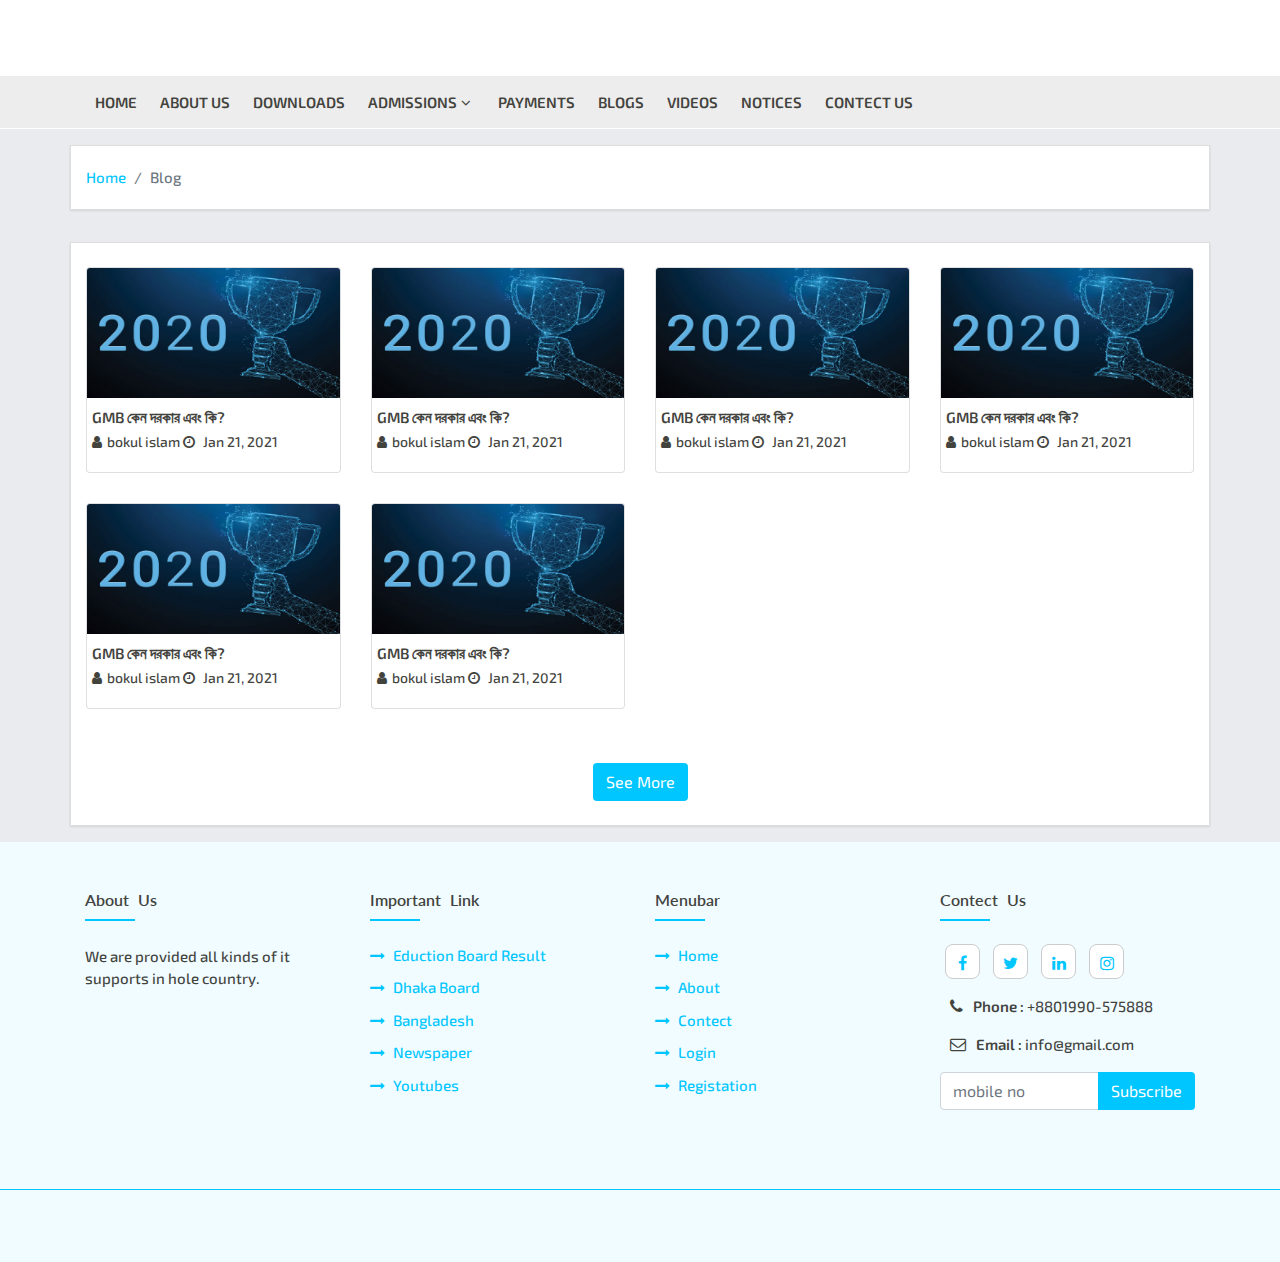
<file: blog.html>
<!DOCTYPE html>
<html lang="en">

<head>
	<meta charset="UTF-8">
	<meta name="viewport" content="width=device-width, initial-scale=1.0">
	<meta http-equiv="X-UA-Compatible" content="IE=edge">
	<title>retina choching center</title>
	<link rel="shortcut icon" href="photos/favicon.png" type="image/x-icon">
	<!--    google font-->
	<link rel="preconnect" href="https://fonts.gstatic.com">
	<link href="https://fonts.googleapis.com/css2?family=Exo+2:wght@300;400;500;600;700;800&family=Lato:wght@300;400;700;900&display=swap" rel="stylesheet">

	<!--    bootstrap-->
	<!--    animate css-->
	<link rel="stylesheet" href="https://cdnjs.cloudflare.com/ajax/libs/animate.css/4.1.1/animate.min.css">

	<link rel="stylesheet" href="css/bootstrap.min.css">
	<!--    <link rel="stylesheet" href="css/navbar-fixed.css">-->
	<!--    slick -->
	<link rel="stylesheet" href="css/slick-theme.css">
	<link rel="stylesheet" href="css/slick.css">
	<!--    font awsome-->
	<link rel="stylesheet" href="https://cdnjs.cloudflare.com/ajax/libs/font-awesome/4.7.0/css/font-awesome.min.css">

	<link rel="stylesheet" href="css/style.css">
	<!--    responsive style-->
	<link rel="stylesheet" href="css/responsive.css">
</head>

<body>
	<!-- preloader start -->
	<div id="pre-loader"> <img src="photos/overall.svg" alt=""></div>
	<a id="button"></a>
	<!-- preloader end -->
	<!-- main-head-->
	<header>
		<!--    header-top-->
		<section class="header-top-section">
			<div class="container">
				<div class="header-top">
					<div class="row">
						<div class="col-12 col-md-5 align-self-center">
							<div class="ht-left">
								<span><i class="fa fa-phone"></i><span class="call">Call Now: </span> 01816781772</span>
							</div>
						</div>
						<div class="col-12 col-sm-4 col-md-2">
							<div class="ht-middle">
								<a href="#">
									<img src="photos/messenger.png" alt="messenger-image">
								</a>
							</div>
						</div>
						<div class="col-12 col-sm-8 col-md-5">
							<div class="ht-right align-self-center">
								<a href="login.html">
									<i class="fa fa-user"></i>login
								</a>
								<a href="registation.html" class="ml-2">
									<i class="fa fa-user"></i>registation
								</a>
							</div>
						</div>
					</div>
				</div>
			</div>
		</section>
		<!--  header-top end -->

	<!--    header section-->
	<section class="header-section">
			<div class="container">
				<div class="menubar">
					<ul>
						<li><a href="index.html">home</a></li>

						<li><a href="about-us.html">about us</a></li>

						<li><a href="product.html">Downloads</a></li>

						<li class="btn-sub"><a href="#">Admissions<i class="fa fa-angle-down"></i></a>
							<div class="sub-menu">
								<a href="service-details.html">Online Admission</a>
								<a href="service-details.html">Offline Admission</a>
							 </div>
						</li>

						 
 

						<li><a href="contect.html">Payments</a></li>

						<li><a href="contect.html">Blogs</a></li>

						<li><a href="contect.html">Videos</a></li>

						<li><a href="notic.html">Notices</a></li>

						<li><a href="contect.html">contect us</a></li>


					</ul>
				</div>
				<div class="mobile-btn">
					<i class="fa fa-bars"></i>
				</div>
			</div>

			<!--        mobile menu-->
			<div class="mobile-menu">
				<!--           Accordion-->
				<div class="mm-menu">
					<div class="accordion" id="accordionExample">

						<div class="menu-box menu-box2">
							<div class="mh-menu">
								<div class="mobile-btn mobile-btn2">
									<h4 class="py-3 corsor">menu</h4>
								</div>
								<div class="mobile-btn">
									<h2 class="py-2 corsor">
										<i class="fa fa-times"></i>
									</h2>
								</div>
							</div>
						</div>
						<div class="menu-box">
							<div class="menu-link">
								<a href="index.html"><i class="fa fa-home logo-left"></i>Home</a>
							</div>
						</div>
						<div class="menu-box">
							<div class="menu-link">
								<a href="about-us.html"><i class="fa fa-users logo-left"></i>about us</a>
							</div>
						</div>

						<div class="menu-box">
							<div class="menu-link">
								<a href="product.html"><i class="fa fa-download logo-left"></i>Downlaods</a>
							</div>
						</div>

						<div class="menu-box">
							<div class="menu-link" id="headingTwo">
								<a class="mmenu-btn" type="button" data-toggle="collapse" data-target="#collapseTwo"><i class="fa fa-cogs logo-left"></i> Admissions<i class="fa fa-plus logo-right"></i></a>
							</div>
							<div id="collapseTwo" class="collapse menu-body" aria-labelledby="headingTwo" data-parent="#accordionExample">
								<div class="card-body">
									<ul>
									<li>
										<a href="service-details.html">Online Admission</a>
									    
									</li>
                                    <li>
								        <a href="service-details.html">Offline Admission</a>
                                        
                                    </li>
									</ul>
								</div>
							</div>
						</div>

						  

						<div class="menu-box">
							<div class="menu-link">
								<a href="portfolio.html"><i class="fa fa-money menuicon logo-left"></i>Payments</a>
							</div>
						</div>

						<div class="menu-box">
							<div class="menu-link">
								<a href="blog.html"><i class="fa fa-file-text menuicon logo-left"></i>Blog</a>
							</div>
						</div>
						<div class="menu-box">
							<div class="menu-link">
								<a href="blog.html"><i class="fa fa-file-text menuicon logo-left"></i>Videos</a>
							</div>
						</div>	
				         
				        <div class="menu-box">
							<div class="menu-link">
								<a href="blog.html"><i class="fa fa-file-text menuicon logo-left"></i>Notices</a>
							</div>
						</div>

						<div class="menu-box">
							<div class="menu-link">
								<a href="contect.html"><i class="fa fa-envelope logo-left"></i>Contact us</a>
							</div>
						</div>
					</div>
				</div>
				<!--   Accordion end -->
			</div>
		</section>
	<!--    header section end-->
	</header>
	<!-- main-head end-->

	<!--	brdc-section-->
	<section class="brdc-section py-3">
		<div class="container section-box">
			<div class="row">
				<div class="col-12">
					<nav aria-label="breadcrumb">
						<ol class="breadcrumb  wow animate__animated animate__fadeInUp">
							<li class="breadcrumb-item"><a href="index.html">Home</a></li>
							<li class="breadcrumb-item active" aria-current="page">Blog</li>
						</ol>
					</nav>
				</div>
			</div>
		</div>
	</section>
	<!--	brdc-section end -->

	<!--	blog section-->
	<section class="p-blog-section py-3">
		<div class="container section-box py-4">
			<div class="row">
				<div class="col-12 col-sm-6 col-md-4 col-lg-3">
					<div class="p-blog-box wow animate__animated animate__fadeInUp">
						<div class="card">
							<div class="blog-img">
								<a href="blog-details.html">
									<img src="photos/1.jpg" class="card-img-top" alt="blog-photo">
								</a>
							</div>
							<div class="card-body custom-card">
								<a href="#">
									GMB কেন দরকার এবং কি?
								</a>
								<span>
									<i class="fa fa-user"></i>bokul islam  <i class="fa fa-clock-o"></i> Jan 21, 2021 
								</span>
							</div>
						</div>
					</div>
				</div>
				<div class="col-12 col-sm-6 col-md-4 col-lg-3">
					<div class="p-blog-box wow animate__animated animate__fadeInUp">
						<div class="card">
							<div class="blog-img">
								<a href="blog-details.html">
									<img src="photos/1.jpg" class="card-img-top" alt="blog-photo">
								</a>
							</div>
							<div class="card-body custom-card">
								<a href="#">
									GMB কেন দরকার এবং কি?
								</a>
								<span>
									<i class="fa fa-user"></i>bokul islam  <i class="fa fa-clock-o"></i> Jan 21, 2021 
								</span>
							</div>
						</div>
					</div>
				</div>
				<div class="col-12 col-sm-6 col-md-4 col-lg-3">
					<div class="p-blog-box wow animate__animated animate__fadeInUp">
						<div class="card">
							<div class="blog-img">
								<a href="blog-details.html">
									<img src="photos/1.jpg" class="card-img-top" alt="blog-photo">
								</a>
							</div>
							<div class="card-body custom-card">
								<a href="#">
									GMB কেন দরকার এবং কি?
								</a>
								<span>
									<i class="fa fa-user"></i>bokul islam  <i class="fa fa-clock-o"></i> Jan 21, 2021 
								</span>
							</div>
						</div>
					</div>
				</div>
				<div class="col-12 col-sm-6 col-md-4 col-lg-3">
					<div class="p-blog-box wow animate__animated animate__fadeInUp">
						<div class="card">
							<div class="blog-img">
								<a href="blog-details.html">
									<img src="photos/1.jpg" class="card-img-top" alt="blog-photo">
								</a>
							</div>
							<div class="card-body custom-card">
								<a href="#">
									GMB কেন দরকার এবং কি?
								</a>
								<span>
									<i class="fa fa-user"></i>bokul islam  <i class="fa fa-clock-o"></i> Jan 21, 2021 
								</span>
							</div>
						</div>
					</div>
				</div>
				<div class="col-12 col-sm-6 col-md-4 col-lg-3">
					<div class="p-blog-box wow animate__animated animate__fadeInUp">
						<div class="card">
							<div class="blog-img">
								<a href="blog-details.html">
									<img src="photos/1.jpg" class="card-img-top" alt="blog-photo">
								</a>
							</div>
							<div class="card-body custom-card">
								<a href="#">
									GMB কেন দরকার এবং কি?
								</a>
								<span>
									<i class="fa fa-user"></i>bokul islam  <i class="fa fa-clock-o"></i> Jan 21, 2021 
								</span>
							</div>
						</div>
					</div>
				</div>
				<div class="col-12 col-sm-6 col-md-4 col-lg-3">
					<div class="p-blog-box wow animate__animated animate__fadeInUp">
						<div class="card">
							<div class="blog-img">
								<a href="blog-details.html">
									<img src="photos/1.jpg" class="card-img-top" alt="blog-photo">
								</a>
							</div>
							<div class="card-body custom-card">
								<a href="#">
									GMB কেন দরকার এবং কি?
								</a>
								<span>
									<i class="fa fa-user"></i>bokul islam  <i class="fa fa-clock-o"></i> Jan 21, 2021 
								</span>
							</div>
						</div>
					</div>
				</div>
				<div class="col-12">
					<div class="text-center pt-4">
						<a href="#" class="btn btn-custom">See More</a>
					</div>
				</div>
			</div>
		</div>
	</section>
	<!--	blog section end-->


	<!--    footer section-->
	<section class="footer-section py-5">
		<div class="container">
			<div class="row">
				<div class="col-12 col-md-3">
					<div class="footer-about  wow animate__animated animate__fadeInUp">
						<div class="fa-head after">
							<h4>about us</h4>
						</div>
						<div class="fa-discription py-3">
							<p>We are provided all kinds of it supports in hole country.</p>
						</div>
					</div>
				</div>
				<div class="col-12 col-md-3">
					<div class="footer-link  wow animate__animated animate__fadeInUp">
						<div class="fa-head after">
							<h4>important link</h4>
						</div>
						<div class="fl-discription">
							<a href="#"><i class="fa fa-long-arrow-right mr-2"></i><span>Eduction Board Result</span>
							</a>

							<a href="#"><i class="fa fa-long-arrow-right mr-2"></i><span>Dhaka Board</span>
							</a>

							<a href="#"><i class="fa fa-long-arrow-right mr-2"></i><span>Bangladesh</span>
							</a>

							<a href="#"><i class="fa fa-long-arrow-right mr-2"></i><span>Newspaper</span>
							</a>

							<a href="#"><i class="fa fa-long-arrow-right mr-2"></i><span>Youtubes</span>
							</a>
						</div>
					</div>
				</div>
				<div class="col-12 col-md-3">
					<div class="footer-link  wow animate__animated animate__fadeInUp">
						<div class="fa-head after">
							<h4>Menubar</h4>
						</div>
						<div class="fl-discription">
							<a href="#"><i class="fa fa-long-arrow-right mr-2"></i><span>Home</span>
							</a>

							<a href="#"><i class="fa fa-long-arrow-right mr-2"></i><span>About</span>
							</a>

							<a href="#"><i class="fa fa-long-arrow-right mr-2"></i><span>Contect</span>
							</a>

							<a href="#"><i class="fa fa-long-arrow-right mr-2"></i><span>Login</span>
							</a>

							<a href="#"><i class="fa fa-long-arrow-right mr-2"></i><span>Registation</span>
							</a>
						</div>
					</div>
				</div>
				<div class="col-12 col-md-3">
					<div class="fc-head  wow animate__animated animate__fadeInUp">
						<div class="fa-head after">
							<h4>contect us</h4>
						</div>
						<div class="fc-discription">

							<div class="fc-social-media">
								<a href="#" target="_blank"><i class="fa fa-facebook"></i></a>
								<a href="#" target="-blank"><i class="fa fa-twitter"></i></a>
								<a href="#" target="-blank"><i class="fa fa-linkedin"></i></a>
								<a href="#" target="-blank"><i class="fa fa-instagram"></i></a>
							</div>


							<div class="media pt-3">
								<div class="media-left">
									<i class="fa fa-phone"></i>
								</div>
								<div class="media-body">
									<p>
										<span>Phone :</span> +8801990-575888
									</p>
								</div>
							</div>

							<div class="media">
								<div class="media-left">
									<i class="fa fa-envelope-o"></i>
								</div>
								<div class="media-body">
									<p>
										<span>Email :</span> <a href="#">info@gmail.com</a>
									</p>
								</div>
							</div>
							<form action="">
								<div class="input-group mb-3">
									<input type="text" class="form-control" placeholder="mobile no">
									<div class="input-group-append">
										<a href="#" type="submit" class="btn btn-custom">Subscribe</a>
									</div>
								</div>
							</form>
						</div>
					</div>
				</div>
			</div>
		</div>
	</section>
	<!--    footer section end-->

	<!--    copyright section-->
	<section class="copyright-section py-4">
		<div class="container">
			<div class="row">
				<div class="col-12 wow animate__animated animate__fadeInUp">
					<p>2021 © All Rights Reserved. Powered by <a href="#">Domain Name</a></p>
				</div>
			</div>
		</div>
	</section>

	<!--    copyright section end-->





	<script src="js/jquery-3.5.1.min.js"></script>
	<script src="js/popper.min.js"></script>
	<script src="js/bootstrap.min.js"></script>
	<script src="js/wow.min.js"></script>
	<script src="js/parallax.min.js"></script>
	<script src="js/main.js"></script>

</body>

</html>
</file>
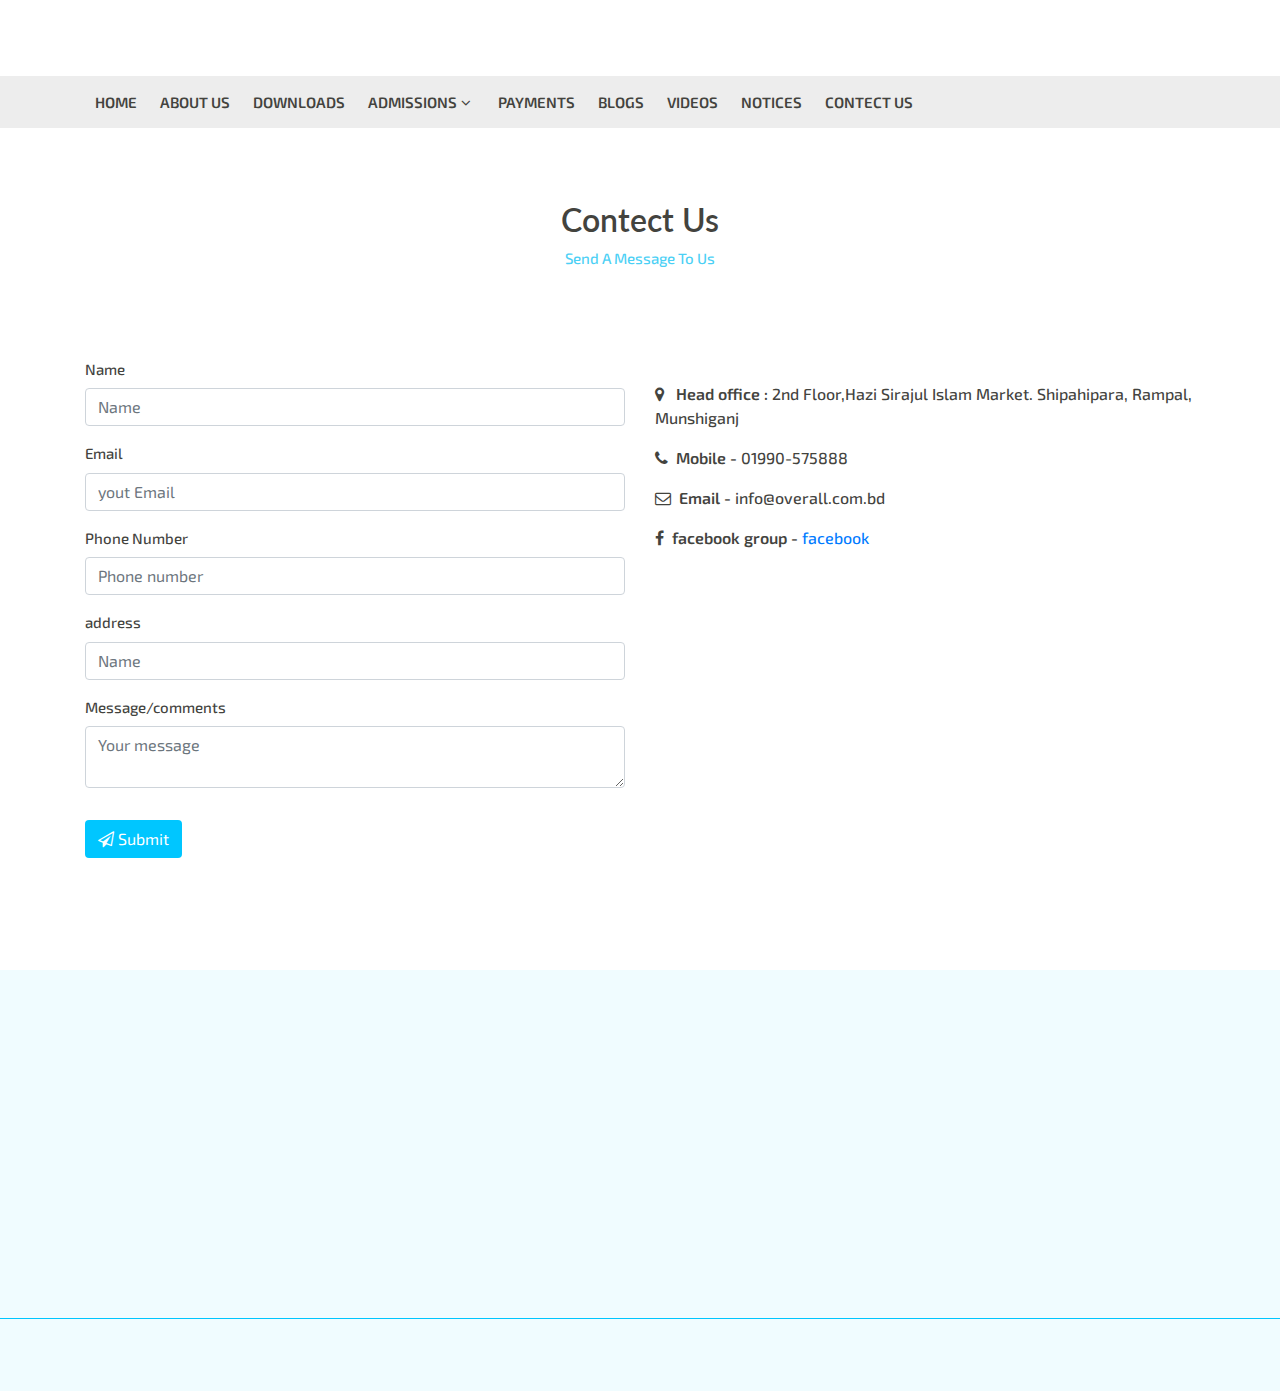
<file: contect.html>
<!DOCTYPE html>
<html lang="en">

<head>
	<meta charset="UTF-8">
	<meta name="viewport" content="width=device-width, initial-scale=1.0">
	<meta http-equiv="X-UA-Compatible" content="IE=edge">
	<title>
        Choching center</title>
	<link rel="shortcut icon" href="photos/favicon.png" type="image/x-icon">
	<!--    google font-->
	<link rel="preconnect" href="https://fonts.gstatic.com">
	<link href="https://fonts.googleapis.com/css2?family=Exo+2:wght@300;400;500;600;700;800&family=Lato:wght@300;400;700;900&display=swap" rel="stylesheet">

	<!--    bootstrap-->
	<!--    animate css-->
	<link rel="stylesheet" href="https://cdnjs.cloudflare.com/ajax/libs/animate.css/4.1.1/animate.min.css">

	<link rel="stylesheet" href="css/bootstrap.min.css">
	<!--    <link rel="stylesheet" href="css/navbar-fixed.css">-->
	<!--    slick -->
	<link rel="stylesheet" href="css/slick-theme.css">
	<link rel="stylesheet" href="css/slick.css">
	<!--    font awsome-->
	<link rel="stylesheet" href="https://cdnjs.cloudflare.com/ajax/libs/font-awesome/4.7.0/css/font-awesome.min.css">

	<link rel="stylesheet" href="css/style.css">
	<!--    responsive style-->
	<link rel="stylesheet" href="css/responsive.css">
</head>

<body>
	<!-- preloader start -->
	<div id="pre-loader"> <img src="photos/overall.svg" alt=""></div>
	<a id="button"></a>
	<!-- preloader end -->
	<!-- main-head-->
	<header>
		<!--    header-top-->
		<section class="header-top-section">
			<div class="container">
				<div class="header-top">
					<div class="row">
						<div class="col-12 col-md-5 align-self-center">
							<div class="ht-left">
								<span><i class="fa fa-phone"></i><span class="call">Call Now: </span> 01816781772</span>
							</div>
						</div>
						<div class="col-12 col-sm-4 col-md-2">
							<div class="ht-middle">
								<a href="#">
									<img src="photos/messenger.png" alt="messenger-image">
								</a>
							</div>
						</div>
						<div class="col-12 col-sm-8 col-md-5">
							<div class="ht-right align-self-center">
								<a href="login.html">
									<i class="fa fa-user"></i>login
								</a>
								<a href="registation.html" class="ml-2">
									<i class="fa fa-user"></i>registation
								</a>
							</div>
						</div>
					</div>
				</div>
			</div>
		</section>
		<!--  header-top end -->

	<!--    header section-->
	<section class="header-section">
			<div class="container">
				<div class="menubar">
					<ul>
						<li><a href="index.html">home</a></li>

						<li><a href="about-us.html">about us</a></li>

						<li><a href="product.html">Downloads</a></li>

						<li class="btn-sub"><a href="#">Admissions<i class="fa fa-angle-down"></i></a>
							<div class="sub-menu">
								<a href="service-details.html">Online Admission</a>
								<a href="service-details.html">Offline Admission</a>
							 </div>
						</li>

						 
 

						<li><a href="contect.html">Payments</a></li>

						<li><a href="contect.html">Blogs</a></li>

						<li><a href="contect.html">Videos</a></li>

						<li><a href="notic.html">Notices</a></li>

						<li><a href="contect.html">contect us</a></li>


					</ul>
				</div>
				<div class="mobile-btn">
					<i class="fa fa-bars"></i>
				</div>
			</div>

			<!--        mobile menu-->
			<div class="mobile-menu">
				<!--           Accordion-->
				<div class="mm-menu">
					<div class="accordion" id="accordionExample">

						<div class="menu-box menu-box2">
							<div class="mh-menu">
								<div class="mobile-btn mobile-btn2">
									<h4 class="py-3 corsor">menu</h4>
								</div>
								<div class="mobile-btn">
									<h2 class="py-2 corsor">
										<i class="fa fa-times"></i>
									</h2>
								</div>
							</div>
						</div>
						<div class="menu-box">
							<div class="menu-link">
								<a href="index.html"><i class="fa fa-home logo-left"></i>Home</a>
							</div>
						</div>
						<div class="menu-box">
							<div class="menu-link">
								<a href="about-us.html"><i class="fa fa-users logo-left"></i>about us</a>
							</div>
						</div>

						<div class="menu-box">
							<div class="menu-link">
								<a href="product.html"><i class="fa fa-download logo-left"></i>Downlaods</a>
							</div>
						</div>

						<div class="menu-box">
							<div class="menu-link" id="headingTwo">
								<a class="mmenu-btn" type="button" data-toggle="collapse" data-target="#collapseTwo"><i class="fa fa-cogs logo-left"></i> Admissions<i class="fa fa-plus logo-right"></i></a>
							</div>
							<div id="collapseTwo" class="collapse menu-body" aria-labelledby="headingTwo" data-parent="#accordionExample">
								<div class="card-body">
									<ul>
									<li>
										<a href="service-details.html">Online Admission</a>
									    
									</li>
                                    <li>
								        <a href="service-details.html">Offline Admission</a>
                                        
                                    </li>
									</ul>
								</div>
							</div>
						</div>

						  

						<div class="menu-box">
							<div class="menu-link">
								<a href="portfolio.html"><i class="fa fa-money menuicon logo-left"></i>Payments</a>
							</div>
						</div>

						<div class="menu-box">
							<div class="menu-link">
								<a href="blog.html"><i class="fa fa-file-text menuicon logo-left"></i>Blog</a>
							</div>
						</div>
						<div class="menu-box">
							<div class="menu-link">
								<a href="blog.html"><i class="fa fa-file-text menuicon logo-left"></i>Videos</a>
							</div>
						</div>	
				         
				        <div class="menu-box">
							<div class="menu-link">
								<a href="blog.html"><i class="fa fa-file-text menuicon logo-left"></i>Notices</a>
							</div>
						</div>

						<div class="menu-box">
							<div class="menu-link">
								<a href="contect.html"><i class="fa fa-envelope logo-left"></i>Contact us</a>
							</div>
						</div>
					</div>
				</div>
				<!--   Accordion end -->
			</div>
		</section>
	<!--    header section end-->
	</header>
	<!-- main-head end-->

	<!--	contect-section-->
	<section class="contect-section bgw py-5">
		<div class="container">
			<div class="row">
				<div class="col-12">
					<div class="section-title py-4">
						<h2>contect us</h2>
						<p>send a message to us</p>
					</div>
				</div>
			</div>
			<div class="row py-5">
				<div class="col-12 col-md-6">
					<div class="p-contect-form">
						<form action="">
							<div class="form-group wow animate__animated animate__fadeInUp">
								<label for="name">Name</label>
								<input type="text" class="form-control" id="name" placeholder="Name">
							</div>

							<div class="form-group wow animate__animated animate__fadeInUp">
								<label for="email">Email</label>
								<input type="email" class="form-control" id="email" placeholder="yout Email">
							</div>

							<div class="form-group wow animate__animated animate__fadeInUp">
								<label for="phone">Phone Number</label>
								<input type="text" class="form-control" id="phone" placeholder="Phone number">
							</div>

							<div class="form-group wow animate__animated animate__fadeInUp">
								<label for="name">address</label>
								<input type="text" class="form-control" id="name" placeholder="Name">
							</div>

							<div class="form-group wow animate__animated animate__fadeInUp">
								<label for="message">Message/comments</label>
								<textarea class="form-control mb-2" name="message" placeholder="Your message" spellcheck="false"></textarea>
							</div>

							<button type="submit" class="btn btn-custom  my-3"><i class="fa fa-paper-plane-o pr-1 wow animate__animated animate__fadeInUp"></i>Submit</button>
						</form>
					</div>
				</div>
				<div class="col-12 col-md-6 mt-4">
					<div class="contect-location">
						<p class="wow animate__animated animate__fadeInUp"><span><i class="fa fa-map-marker pr-2"></i> Head office :</span> 2nd Floor,Hazi Sirajul Islam Market. Shipahipara, Rampal, Munshiganj</p>

						<p class="wow animate__animated animate__fadeInUp"><span><i class="fa fa-phone pr-2"></i>Mobile - </span> 01990-575888</p>

						<p class="wow animate__animated animate__fadeInUp"><span><i class="fa fa-envelope-o pr-2"></i>Email - </span>info@overall.com.bd</p>

						<p class="wow animate__animated animate__fadeInUp"><span><i class="fa fa-facebook pr-2"></i>facebook group - </span><a href="#">facebook</a></p>
					</div>
				</div>
			</div>
		</div>
	</section>
	<!--	contect-section end-->


	<!--    footer section-->
	<section class="footer-section py-5">
		<div class="container">
			<div class="row">
				<div class="col-12 col-md-3">
					<div class="footer-about  wow animate__animated animate__fadeInUp">
						<div class="fa-head after">
							<h4>about us</h4>
						</div>
						<div class="fa-discription py-3">
							<p>We are provided all kinds of it supports in hole country.</p>
						</div>
					</div>
				</div>
				<div class="col-12 col-md-3">
					<div class="footer-link  wow animate__animated animate__fadeInUp">
						<div class="fa-head after">
							<h4>important link</h4>
						</div>
						<div class="fl-discription">
							<a href="#"><i class="fa fa-long-arrow-right mr-2"></i><span>Eduction Board Result</span>
							</a>

							<a href="#"><i class="fa fa-long-arrow-right mr-2"></i><span>Dhaka Board</span>
							</a>

							<a href="#"><i class="fa fa-long-arrow-right mr-2"></i><span>Bangladesh</span>
							</a>

							<a href="#"><i class="fa fa-long-arrow-right mr-2"></i><span>Newspaper</span>
							</a>

							<a href="#"><i class="fa fa-long-arrow-right mr-2"></i><span>Youtubes</span>
							</a>
						</div>
					</div>
				</div>
				<div class="col-12 col-md-3">
					<div class="footer-link  wow animate__animated animate__fadeInUp">
						<div class="fa-head after">
							<h4>Menubar</h4>
						</div>
						<div class="fl-discription">
							<a href="#"><i class="fa fa-long-arrow-right mr-2"></i><span>Home</span>
							</a>

							<a href="#"><i class="fa fa-long-arrow-right mr-2"></i><span>About</span>
							</a>

							<a href="#"><i class="fa fa-long-arrow-right mr-2"></i><span>Contect</span>
							</a>

							<a href="#"><i class="fa fa-long-arrow-right mr-2"></i><span>Login</span>
							</a>

							<a href="#"><i class="fa fa-long-arrow-right mr-2"></i><span>Registation</span>
							</a>
						</div>
					</div>
				</div>
				<div class="col-12 col-md-3">
					<div class="fc-head  wow animate__animated animate__fadeInUp">
						<div class="fa-head after">
							<h4>contect us</h4>
						</div>
						<div class="fc-discription">

							<div class="fc-social-media">
								<a href="#" target="_blank"><i class="fa fa-facebook"></i></a>
								<a href="#" target="-blank"><i class="fa fa-twitter"></i></a>
								<a href="#" target="-blank"><i class="fa fa-linkedin"></i></a>
								<a href="#" target="-blank"><i class="fa fa-instagram"></i></a>
							</div>


							<div class="media pt-3">
								<div class="media-left">
									<i class="fa fa-phone"></i>
								</div>
								<div class="media-body">
									<p>
										<span>Phone :</span> +8801990-575888
									</p>
								</div>
							</div>

							<div class="media">
								<div class="media-left">
									<i class="fa fa-envelope-o"></i>
								</div>
								<div class="media-body">
									<p>
										<span>Email :</span> <a href="#">info@gmail.com</a>
									</p>
								</div>
							</div>
							<form action="">
								<div class="input-group mb-3">
									<input type="text" class="form-control" placeholder="mobile no">
									<div class="input-group-append">
										<a href="#" type="submit" class="btn btn-custom">Subscribe</a>
									</div>
								</div>
							</form>
						</div>
					</div>
				</div>
			</div>
		</div>
	</section>
	<!--    footer section end-->

	<!--    copyright section-->
	<section class="copyright-section py-4">
		<div class="container">
			<div class="row">
				<div class="col-12 wow animate__animated animate__fadeInUp">
					<p>2021 © All Rights Reserved. Powered by <a href="#">Domain Name</a></p>
				</div>
			</div>
		</div>
	</section>

	<!--    copyright section end-->


	<script src="js/jquery-3.5.1.min.js"></script>
	<script src="js/popper.min.js"></script>
	<script src="js/bootstrap.min.js"></script>
	<script src="js/wow.min.js"></script>
	<script src="js/parallax.min.js"></script>
	<script src="js/main.js"></script>

</body>

</html>
</file>
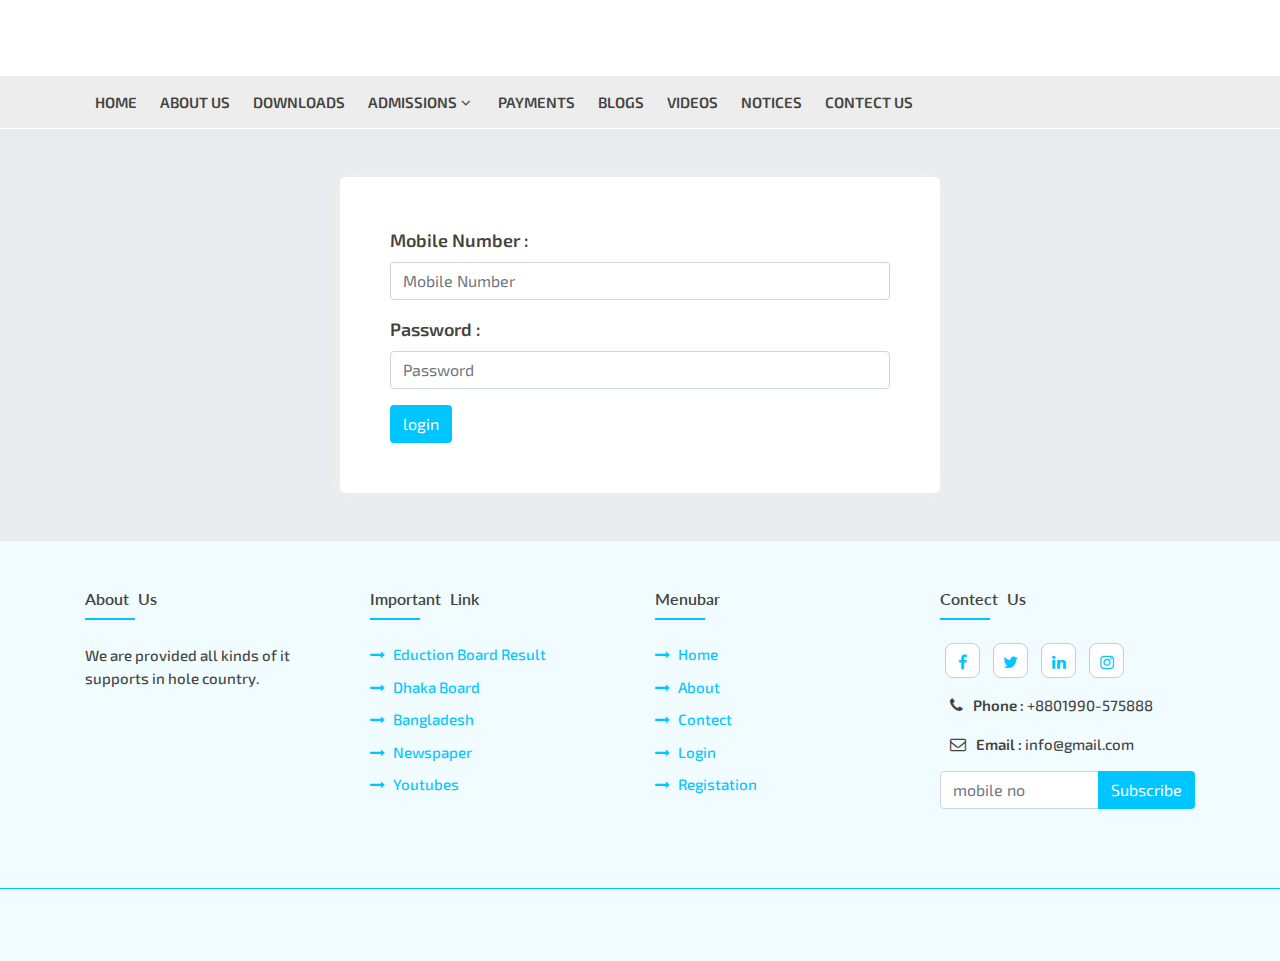
<file: login.html>
<!DOCTYPE html>
<html lang="en">

<head>
	<meta charset="UTF-8">
	<meta name="viewport" content="width=device-width, initial-scale=1.0">
	<meta http-equiv="X-UA-Compatible" content="IE=edge">
	<title>Choching center</title>
	<link rel="shortcut icon" href="photos/favicon.png" type="image/x-icon">
	<!--    google font-->
	<link rel="preconnect" href="https://fonts.gstatic.com">
	<link href="https://fonts.googleapis.com/css2?family=Exo+2:wght@300;400;500;600;700;800&family=Lato:wght@300;400;700;900&display=swap" rel="stylesheet">

	<!--    bootstrap-->
	<!--    animate css-->
	<link rel="stylesheet" href="https://cdnjs.cloudflare.com/ajax/libs/animate.css/4.1.1/animate.min.css">

	<link rel="stylesheet" href="css/bootstrap.min.css">
	<!--    <link rel="stylesheet" href="css/navbar-fixed.css">-->
	<!--    slick -->
	<link rel="stylesheet" href="css/slick-theme.css">
	<link rel="stylesheet" href="css/slick.css">
	<!--    font awsome-->
	<link rel="stylesheet" href="https://cdnjs.cloudflare.com/ajax/libs/font-awesome/4.7.0/css/font-awesome.min.css">

	<link rel="stylesheet" href="css/style.css">
	<!--    responsive style-->
	<link rel="stylesheet" href="css/responsive.css">
</head>

<body>
	<!-- preloader start -->
	<div id="pre-loader"> <img src="photos/overall.svg" alt=""></div>
	<a id="button"></a>
	<!-- preloader end -->
	<!-- main-head-->
	<header>
		<!--    header-top-->
		<section class="header-top-section">
			<div class="container">
				<div class="header-top">
					<div class="row">
						<div class="col-12 col-md-5 align-self-center">
							<div class="ht-left">
								<span><i class="fa fa-phone"></i><span class="call">Call Now: </span> 01816781772</span>
							</div>
						</div>
						<div class="col-12 col-sm-4 col-md-2">
							<div class="ht-middle">
								<a href="#">
									<img src="photos/messenger.png" alt="messenger-image">
								</a>
							</div>
						</div>
						<div class="col-12 col-sm-8 col-md-5">
							<div class="ht-right align-self-center">
								<a href="login.html">
									<i class="fa fa-user"></i>login
								</a>
								<a href="registation.html" class="ml-2">
									<i class="fa fa-user"></i>registation
								</a>
							</div>
						</div>
					</div>
				</div>
			</div>
		</section>
		<!--  header-top end -->

	<!--    header section-->
	<section class="header-section">
			<div class="container">
				<div class="menubar">
					<ul>
						<li><a href="index.html">home</a></li>

						<li><a href="about-us.html">about us</a></li>

						<li><a href="product.html">Downloads</a></li>

						<li class="btn-sub"><a href="#">Admissions<i class="fa fa-angle-down"></i></a>
							<div class="sub-menu">
								<a href="service-details.html">Online Admission</a>
								<a href="service-details.html">Offline Admission</a>
							 </div>
						</li>

						 
 

						<li><a href="contect.html">Payments</a></li>

						<li><a href="contect.html">Blogs</a></li>

						<li><a href="contect.html">Videos</a></li>

						<li><a href="notic.html">Notices</a></li>

						<li><a href="contect.html">contect us</a></li>


					</ul>
				</div>
				<div class="mobile-btn">
					<i class="fa fa-bars"></i>
				</div>
			</div>

			<!--        mobile menu-->
			<div class="mobile-menu">
				<!--           Accordion-->
				<div class="mm-menu">
					<div class="accordion" id="accordionExample">

						<div class="menu-box menu-box2">
							<div class="mh-menu">
								<div class="mobile-btn mobile-btn2">
									<h4 class="py-3 corsor">menu</h4>
								</div>
								<div class="mobile-btn">
									<h2 class="py-2 corsor">
										<i class="fa fa-times"></i>
									</h2>
								</div>
							</div>
						</div>
						<div class="menu-box">
							<div class="menu-link">
								<a href="index.html"><i class="fa fa-home logo-left"></i>Home</a>
							</div>
						</div>
						<div class="menu-box">
							<div class="menu-link">
								<a href="about-us.html"><i class="fa fa-users logo-left"></i>about us</a>
							</div>
						</div>

						<div class="menu-box">
							<div class="menu-link">
								<a href="product.html"><i class="fa fa-download logo-left"></i>Downlaods</a>
							</div>
						</div>

						<div class="menu-box">
							<div class="menu-link" id="headingTwo">
								<a class="mmenu-btn" type="button" data-toggle="collapse" data-target="#collapseTwo"><i class="fa fa-cogs logo-left"></i> Admissions<i class="fa fa-plus logo-right"></i></a>
							</div>
							<div id="collapseTwo" class="collapse menu-body" aria-labelledby="headingTwo" data-parent="#accordionExample">
								<div class="card-body">
									<ul>
									<li>
										<a href="service-details.html">Online Admission</a>
									    
									</li>
                                    <li>
								        <a href="service-details.html">Offline Admission</a>
                                        
                                    </li>
									</ul>
								</div>
							</div>
						</div>

						  

						<div class="menu-box">
							<div class="menu-link">
								<a href="portfolio.html"><i class="fa fa-money menuicon logo-left"></i>Payments</a>
							</div>
						</div>

						<div class="menu-box">
							<div class="menu-link">
								<a href="blog.html"><i class="fa fa-file-text menuicon logo-left"></i>Blog</a>
							</div>
						</div>
						<div class="menu-box">
							<div class="menu-link">
								<a href="blog.html"><i class="fa fa-file-text menuicon logo-left"></i>Videos</a>
							</div>
						</div>	
				         
				        <div class="menu-box">
							<div class="menu-link">
								<a href="blog.html"><i class="fa fa-file-text menuicon logo-left"></i>Notices</a>
							</div>
						</div>

						<div class="menu-box">
							<div class="menu-link">
								<a href="contect.html"><i class="fa fa-envelope logo-left"></i>Contact us</a>
							</div>
						</div>
					</div>
				</div>
				<!--   Accordion end -->
			</div>
		</section>
	<!--    header section end-->
	</header>
	<!-- main-head end-->

	<!--	nid-form-->
	<section class="registation-section py-5">
		<div class="container">
			<div class="row">
				<div class="col-12">
					<div class="registation">
						<form action="">
							<div class="form-group">
								<label for="Roll">Mobile Number : </label>
								<input type="text" class="form-control" id="Roll" placeholder="Mobile Number">
							</div>

							<div class="form-group">
								<label for="password">Password : </label>
								<input type="password" class="form-control" id="password" placeholder="Password">
							</div>
							<button type="submit" class="btn btn-custom">login</button>
						</form>
					</div>
				</div>
			</div>
		</div>
	</section>
	<!--	nid-form end-->

	<!--    footer section-->
	<section class="footer-section py-5">
		<div class="container">
			<div class="row">
				<div class="col-12 col-md-3">
					<div class="footer-about  wow animate__animated animate__fadeInUp">
						<div class="fa-head after">
							<h4>about us</h4>
						</div>
						<div class="fa-discription py-3">
							<p>We are provided all kinds of it supports in hole country.</p>
						</div>
					</div>
				</div>
				<div class="col-12 col-md-3">
					<div class="footer-link  wow animate__animated animate__fadeInUp">
						<div class="fa-head after">
							<h4>important link</h4>
						</div>
						<div class="fl-discription">
							<a href="#"><i class="fa fa-long-arrow-right mr-2"></i><span>Eduction Board Result</span>
							</a>

							<a href="#"><i class="fa fa-long-arrow-right mr-2"></i><span>Dhaka Board</span>
							</a>

							<a href="#"><i class="fa fa-long-arrow-right mr-2"></i><span>Bangladesh</span>
							</a>

							<a href="#"><i class="fa fa-long-arrow-right mr-2"></i><span>Newspaper</span>
							</a>

							<a href="#"><i class="fa fa-long-arrow-right mr-2"></i><span>Youtubes</span>
							</a>
						</div>
					</div>
				</div>
				<div class="col-12 col-md-3">
					<div class="footer-link  wow animate__animated animate__fadeInUp">
						<div class="fa-head after">
							<h4>Menubar</h4>
						</div>
						<div class="fl-discription">
							<a href="#"><i class="fa fa-long-arrow-right mr-2"></i><span>Home</span>
							</a>

							<a href="#"><i class="fa fa-long-arrow-right mr-2"></i><span>About</span>
							</a>

							<a href="#"><i class="fa fa-long-arrow-right mr-2"></i><span>Contect</span>
							</a>

							<a href="#"><i class="fa fa-long-arrow-right mr-2"></i><span>Login</span>
							</a>

							<a href="#"><i class="fa fa-long-arrow-right mr-2"></i><span>Registation</span>
							</a>
						</div>
					</div>
				</div>
				<div class="col-12 col-md-3">
					<div class="fc-head  wow animate__animated animate__fadeInUp">
						<div class="fa-head after">
							<h4>contect us</h4>
						</div>
						<div class="fc-discription">

							<div class="fc-social-media">
								<a href="#" target="_blank"><i class="fa fa-facebook"></i></a>
								<a href="#" target="-blank"><i class="fa fa-twitter"></i></a>
								<a href="#" target="-blank"><i class="fa fa-linkedin"></i></a>
								<a href="#" target="-blank"><i class="fa fa-instagram"></i></a>
							</div>


							<div class="media pt-3">
								<div class="media-left">
									<i class="fa fa-phone"></i>
								</div>
								<div class="media-body">
									<p>
										<span>Phone :</span> +8801990-575888
									</p>
								</div>
							</div>

							<div class="media">
								<div class="media-left">
									<i class="fa fa-envelope-o"></i>
								</div>
								<div class="media-body">
									<p>
										<span>Email :</span> <a href="#">info@gmail.com</a>
									</p>
								</div>
							</div>
							<form action="">
								<div class="input-group mb-3">
									<input type="text" class="form-control" placeholder="mobile no">
									<div class="input-group-append">
										<a href="#" type="submit" class="btn btn-custom">Subscribe</a>
									</div>
								</div>
							</form>
						</div>
					</div>
				</div>
			</div>
		</div>
	</section>
	<!--    footer section end-->

	<!--    copyright section-->
	<section class="copyright-section py-4">
		<div class="container">
			<div class="row">
				<div class="col-12 wow animate__animated animate__fadeInUp">
					<p>2021 © All Rights Reserved. Powered by <a href="#">Domain Name</a></p>
				</div>
			</div>
		</div>
	</section>

	<!--    copyright section end-->



	<script src="js/jquery-3.5.1.min.js"></script>
	<script src="js/popper.min.js"></script>
	<script src="js/bootstrap.min.js"></script>
	<script src="js/wow.min.js"></script>
	<script src="js/parallax.min.js"></script>
	<script src="js/main.js"></script>

</body>

</html>
</file>
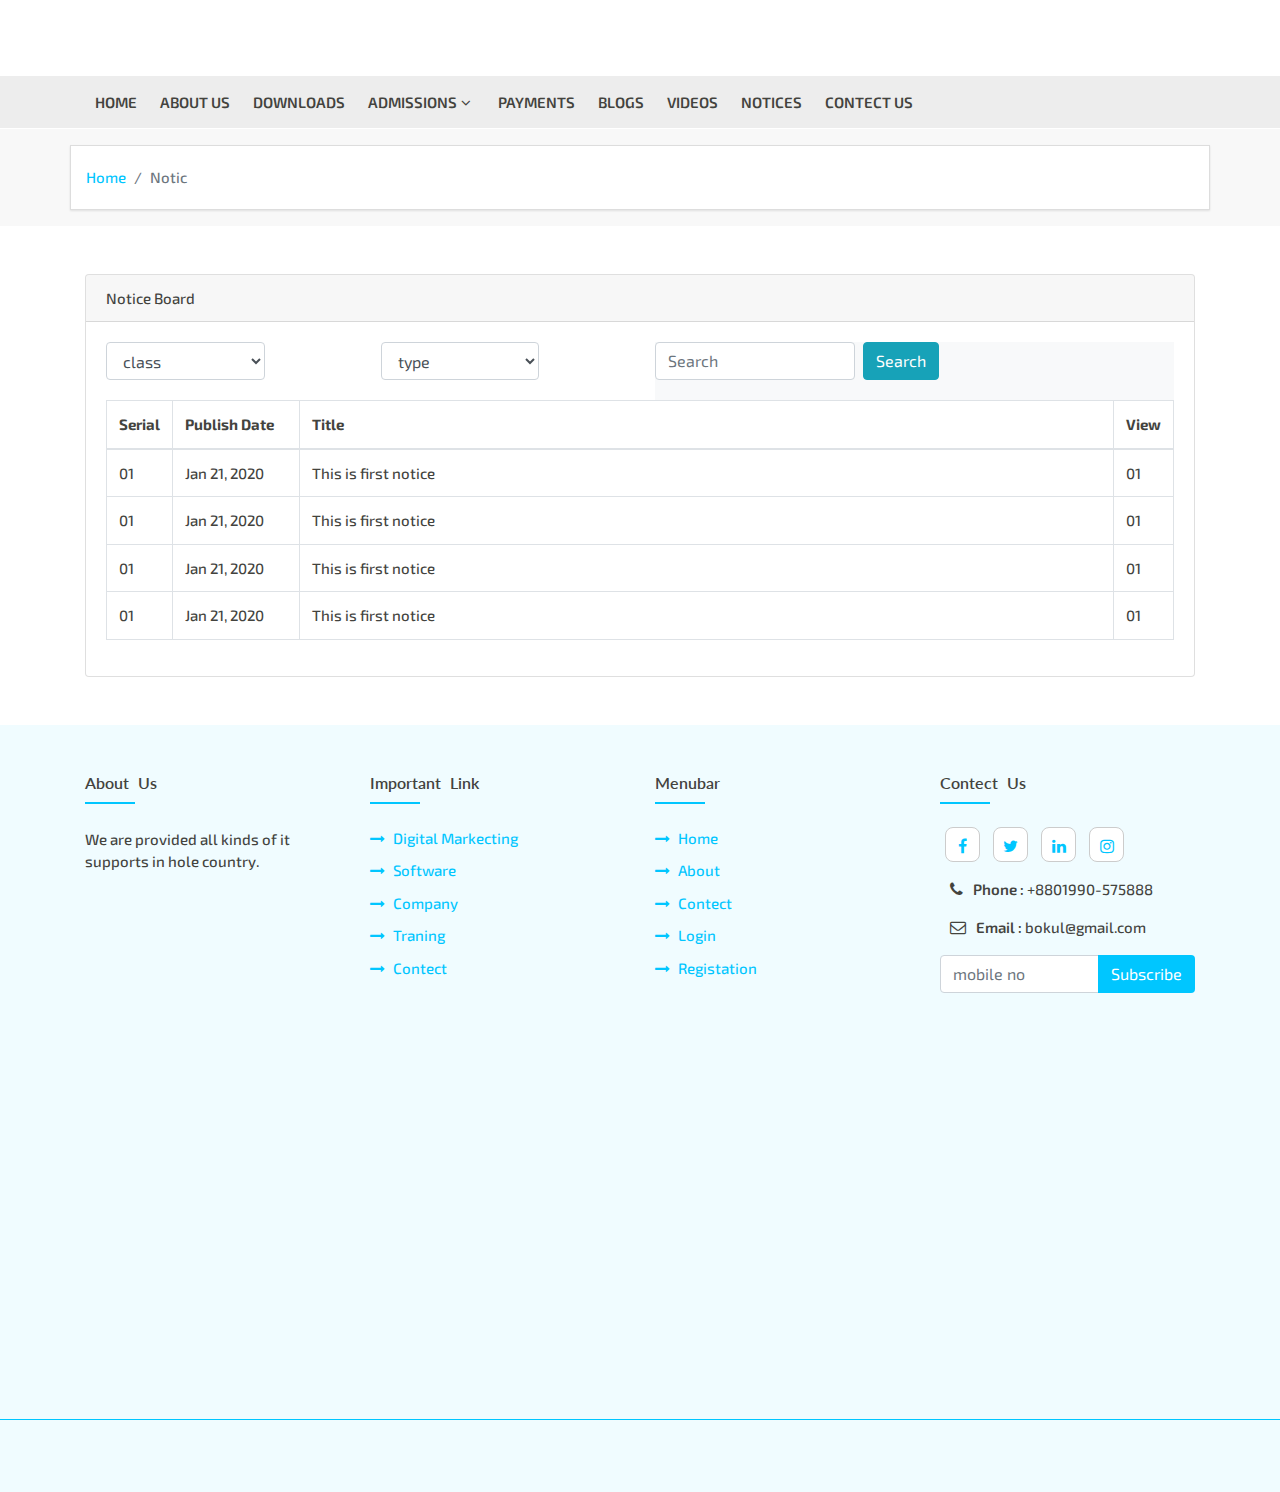
<file: notic.html>
<!DOCTYPE html>
<html lang="en">

<head>
	<meta charset="UTF-8">
	<meta name="viewport" content="width=device-width, initial-scale=1.0">
	<meta http-equiv="X-UA-Compatible" content="IE=edge">
	<title>Choching center</title>
	<link rel="shortcut icon" href="photos/favicon.png" type="image/x-icon">
	<!--    google font-->
	<link rel="preconnect" href="https://fonts.gstatic.com">
	<link href="https://fonts.googleapis.com/css2?family=Exo+2:wght@300;400;500;600;700;800&family=Lato:wght@300;400;700;900&display=swap" rel="stylesheet">
	<!--    bootstrap-->
	<!--    animate css-->
	<link rel="stylesheet" href="https://cdnjs.cloudflare.com/ajax/libs/animate.css/4.1.1/animate.min.css">
	<link rel="stylesheet" href="css/bootstrap.min.css">
	<!--    <link rel="stylesheet" href="css/navbar-fixed.css">-->
	<!--    slick -->
	<link rel="stylesheet" href="css/slick-theme.css">
	<link rel="stylesheet" href="css/slick.css">
	<!--    font awsome-->
	<link rel="stylesheet" href="https://cdnjs.cloudflare.com/ajax/libs/font-awesome/4.7.0/css/font-awesome.min.css">
	<link rel="stylesheet" href="css/style.css">
	<!--    responsive style-->
	<link rel="stylesheet" href="css/responsive.css">
</head>

<body>
	<!-- preloader start -->
	<div id="pre-loader"> <img src="photos/overall.svg" alt=""></div>
	<a id="button"></a>
	<!-- preloader end -->
	<!-- main-head-->
	<header>
		<!--    header-top-->
		<section class="header-top-section">
			<div class="container">
				<div class="header-top">
					<div class="row">
						<div class="col-12 col-md-5 align-self-center">
							<div class="ht-left"> <span><i class="fa fa-phone"></i><span class="call">Call Now: </span> 01816781772</span>
							</div>
						</div>
						<div class="col-12 col-sm-4 col-md-2">
							<div class="ht-middle">
								<a href="#"> <img src="photos/messenger.png" alt="messenger-image"> </a>
							</div>
						</div>
						<div class="col-12 col-sm-8 col-md-5">
							<div class="ht-right align-self-center">
								<a href="login.html"> <i class="fa fa-user"></i>login </a>
								<a href="registation.html" class="ml-2"> <i class="fa fa-user"></i>registation </a>
							</div>
						</div>
					</div>
				</div>
			</div>
		</section>
		<!--  header-top end -->
		<!--    header section-->
		<section class="header-section">
			<div class="container">
				<div class="menubar">
					<ul>
						<li><a href="index.html">home</a></li>
						<li><a href="about-us.html">about us</a></li>
						<li><a href="product.html">Downloads</a></li>
						<li class="btn-sub"><a href="#">Admissions<i class="fa fa-angle-down"></i></a>
							<div class="sub-menu"> <a href="service-details.html">Online Admission</a> <a href="service-details.html">Offline Admission</a> </div>
						</li>
						<li><a href="contect.html">Payments</a></li>
						<li><a href="contect.html">Blogs</a></li>
						<li><a href="contect.html">Videos</a></li>
						<li><a href="notic.html">Notices</a></li>
						<li><a href="contect.html">contect us</a></li>
					</ul>
				</div>
				<div class="mobile-btn"> <i class="fa fa-bars"></i> </div>
			</div>
			<!--        mobile menu-->
			<div class="mobile-menu">
				<!--           Accordion-->
				<div class="mm-menu">
					<div class="accordion" id="accordionExample">
						<div class="menu-box menu-box2">
							<div class="mh-menu">
								<div class="mobile-btn mobile-btn2">
									<h4 class="py-3 corsor">menu</h4>
								</div>
								<div class="mobile-btn">
									<h2 class="py-2 corsor">
										<i class="fa fa-times"></i>
									</h2>
								</div>
							</div>
						</div>
						<div class="menu-box">
							<div class="menu-link"> <a href="index.html"><i class="fa fa-home logo-left"></i>Home</a> </div>
						</div>
						<div class="menu-box">
							<div class="menu-link"> <a href="about-us.html"><i class="fa fa-users logo-left"></i>about us</a> </div>
						</div>
						<div class="menu-box">
							<div class="menu-link"> <a href="product.html"><i class="fa fa-download logo-left"></i>Downlaods</a> </div>
						</div>
						<div class="menu-box">
							<div class="menu-link" id="headingTwo"> <a class="mmenu-btn" type="button" data-toggle="collapse" data-target="#collapseTwo"><i class="fa fa-cogs logo-left"></i> Admissions<i class="fa fa-plus logo-right"></i></a> </div>
							<div id="collapseTwo" class="collapse menu-body" aria-labelledby="headingTwo" data-parent="#accordionExample">
								<div class="card-body">
									<ul>
										<li> <a href="service-details.html">Online Admission</a> </li>
										<li> <a href="service-details.html">Offline Admission</a> </li>
									</ul>
								</div>
							</div>
						</div>
						<div class="menu-box">
							<div class="menu-link"> <a href="portfolio.html"><i class="fa fa-money menuicon logo-left"></i>Payments</a> </div>
						</div>
						<div class="menu-box">
							<div class="menu-link"> <a href="blog.html"><i class="fa fa-file-text menuicon logo-left"></i>Blog</a> </div>
						</div>
						<div class="menu-box">
							<div class="menu-link"> <a href="blog.html"><i class="fa fa-file-text menuicon logo-left"></i>Videos</a> </div>
						</div>
						<div class="menu-box">
							<div class="menu-link"> <a href="blog.html"><i class="fa fa-file-text menuicon logo-left"></i>Notices</a> </div>
						</div>
						<div class="menu-box">
							<div class="menu-link"> <a href="contect.html"><i class="fa fa-envelope logo-left"></i>Contact us</a> </div>
						</div>
					</div>
				</div>
				<!--   Accordion end -->
			</div>
		</section>
		<!--    header section end-->
	</header>
	<!-- main-head end-->
	<!--	brdc-section-->
	<section class="brdc-section py-3 bgg">
		<div class="container section-box">
			<div class="row">
				<div class="col-12">
					<nav aria-label="breadcrumb">
						<ol class="breadcrumb wow animate__animated animate__fadeInUp">
							<li class="breadcrumb-item"><a href="index.html">Home</a></li>
							<li class="breadcrumb-item active" aria-current="page">Notic</li>
						</ol>
					</nav>
				</div>
			</div>
		</div>
	</section>
	<!--	brdc-section end -->
	<!--	notic-section-->
	<section class="notic-section py-5 bgw">
		<div class="container">
			<div class="row">
				<div class="col-12">
					<div class="notic-area">
						<div class="card">
							<div class="card-header"> Notice Board </div>
							<div class="card-body">
								<div class="notic-top">
									<div class="row">
										<div class="col-6 col-lg-3">

											<select class="form-control form-control-md">
												<option style="display:none">class</option>
												<option>6</option>
												<option>7</option>
												<option>8</option>
												<option>jdc</option>
												<option>jsc</option>
												<option>hsc</option>
												<option>degree</option>
											</select>

										</div>
										<div class="col-6 col-lg-3">

											<select class="form-control form-control-md">
												<option style="display:none">type</option>
												<option>6</option>
												<option>7</option>
												<option>8</option>
												<option>jdc</option>
												<option>jsc</option>
												<option>hsc</option>
												<option>degree</option>
											</select>

										</div>
										<div class="col-12 col-lg-6 mt-3 mt-lg-0">
											<nav class="navbar navbar-light bg-light custom-nav">
												<form class="form-inline">
													<input class="form-control mr-sm-2" type="search" placeholder="Search" aria-label="Search">
													<button class="btn btn-info my-2 my-sm-0" type="submit">Search</button>
												</form>
											</nav>
										</div>
									</div>

								</div>
								<table class="table table-bordered table-hovered">
									<thead>
										<tr>
											<th style="width:5%">Serial</th>
											<th style="width:12%">Publish Date</th>
											<th style="width:78%">Title</th>
											<th style="width:5%">View</th>
										</tr>
									</thead>
									<tbody>
										<tr>
											<td>01</td>
											<td>Jan 21, 2020</td>
											<td>This is first notice</td>
											<td>01</td>
										</tr>
										<tr>
											<td>01</td>
											<td>Jan 21, 2020</td>
											<td>This is first notice</td>
											<td>01</td>
										</tr>
										<tr>
											<td>01</td>
											<td>Jan 21, 2020</td>
											<td>This is first notice</td>
											<td>01</td>
										</tr>
										<tr>
											<td>01</td>
											<td>Jan 21, 2020</td>
											<td>This is first notice</td>
											<td>01</td>
										</tr>
									</tbody>
								</table>
							</div>
						</div>
					</div>
				</div>
			</div>
		</div>
	</section>
	<!--	notic-section end-->
	<!--    footer section-->
	<section class="footer-section py-5">
		<div class="container">
			<div class="row">
				<div class="col-12 col-md-3">
					<div class="footer-about  wow animate__animated animate__fadeInUp">
						<div class="fa-head after">
							<h4>about us</h4>
						</div>
						<div class="fa-discription py-3">
							<p>We are provided all kinds of it supports in hole country.</p>
						</div>
					</div>
				</div>
				<div class="col-12 col-md-3">
					<div class="footer-link  wow animate__animated animate__fadeInUp">
						<div class="fa-head after">
							<h4>important link</h4>
						</div>
						<div class="fl-discription"> <a href="#"><i class="fa fa-long-arrow-right mr-2"></i><span>digital markecting</span>
							</a> <a href="#"><i class="fa fa-long-arrow-right mr-2"></i><span>software</span>
							</a> <a href="#"><i class="fa fa-long-arrow-right mr-2"></i><span>company</span>
							</a> <a href="#"><i class="fa fa-long-arrow-right mr-2"></i><span>traning</span>
							</a> <a href="#"><i class="fa fa-long-arrow-right mr-2"></i><span>contect</span>
							</a> </div>
					</div>
				</div>
				<div class="col-12 col-md-3">
					<div class="footer-link  wow animate__animated animate__fadeInUp">
						<div class="fa-head after">
							<h4>Menubar</h4>
						</div>
						<div class="fl-discription"> <a href="#"><i class="fa fa-long-arrow-right mr-2"></i><span>Home</span>
							</a> <a href="#"><i class="fa fa-long-arrow-right mr-2"></i><span>About</span>
							</a> <a href="#"><i class="fa fa-long-arrow-right mr-2"></i><span>Contect</span>
							</a> <a href="#"><i class="fa fa-long-arrow-right mr-2"></i><span>Login</span>
							</a> <a href="#"><i class="fa fa-long-arrow-right mr-2"></i><span>Registation</span>
							</a> </div>
					</div>
				</div>
				<div class="col-12 col-md-3">
					<div class="fc-head  wow animate__animated animate__fadeInUp">
						<div class="fa-head after">
							<h4>contect us</h4>
						</div>
						<div class="fc-discription">
							<div class="fc-social-media"> <a href="#" target="_blank"><i class="fa fa-facebook"></i></a> <a href="#" target="-blank"><i class="fa fa-twitter"></i></a> <a href="#" target="-blank"><i class="fa fa-linkedin"></i></a> <a href="#" target="-blank"><i class="fa fa-instagram"></i></a> </div>
							<div class="media pt-3">
								<div class="media-left"> <i class="fa fa-phone"></i> </div>
								<div class="media-body">
									<p> <span>Phone :</span> +8801990-575888 </p>
								</div>
							</div>
							<div class="media">
								<div class="media-left"> <i class="fa fa-envelope-o"></i> </div>
								<div class="media-body">
									<p> <span>Email :</span> <a href="#">bokul@gmail.com</a> </p>
								</div>
							</div>
							<form action="">
								<div class="input-group mb-3">
									<input type="text" class="form-control" placeholder="mobile no">
									<div class="input-group-append"> <a href="#" type="submit" class="btn btn-custom">Subscribe</a> </div>
								</div>
							</form>
						</div>
					</div>
				</div>
			</div>
		</div>
	</section>
	<!--    footer section end-->
	<!--    footer section-->
	<section class="footer-section py-5">
		<div class="container">
			<div class="row">
				<div class="col-12 col-md-3">
					<div class="footer-about  wow animate__animated animate__fadeInUp">
						<div class="fa-head after">
							<h4>about us</h4>
						</div>
						<div class="fa-discription py-3">
							<p>We are provided all kinds of it supports in hole country.</p>
						</div>
					</div>
				</div>
				<div class="col-12 col-md-3">
					<div class="footer-link  wow animate__animated animate__fadeInUp">
						<div class="fa-head after">
							<h4>important link</h4>
						</div>
						<div class="fl-discription"> <a href="#"><i class="fa fa-long-arrow-right mr-2"></i><span>Eduction Board Result</span>
							</a> <a href="#"><i class="fa fa-long-arrow-right mr-2"></i><span>Dhaka Board</span>
							</a> <a href="#"><i class="fa fa-long-arrow-right mr-2"></i><span>Bangladesh</span>
							</a> <a href="#"><i class="fa fa-long-arrow-right mr-2"></i><span>Newspaper</span>
							</a> <a href="#"><i class="fa fa-long-arrow-right mr-2"></i><span>Youtubes</span>
							</a> </div>
					</div>
				</div>
				<div class="col-12 col-md-3">
					<div class="footer-link  wow animate__animated animate__fadeInUp">
						<div class="fa-head after">
							<h4>Menubar</h4>
						</div>
						<div class="fl-discription"> <a href="#"><i class="fa fa-long-arrow-right mr-2"></i><span>Home</span>
							</a> <a href="#"><i class="fa fa-long-arrow-right mr-2"></i><span>About</span>
							</a> <a href="#"><i class="fa fa-long-arrow-right mr-2"></i><span>Contect</span>
							</a> <a href="#"><i class="fa fa-long-arrow-right mr-2"></i><span>Login</span>
							</a> <a href="#"><i class="fa fa-long-arrow-right mr-2"></i><span>Registation</span>
							</a> </div>
					</div>
				</div>
				<div class="col-12 col-md-3">
					<div class="fc-head  wow animate__animated animate__fadeInUp">
						<div class="fa-head after">
							<h4>contect us</h4>
						</div>
						<div class="fc-discription">
							<div class="fc-social-media"> <a href="#" target="_blank"><i class="fa fa-facebook"></i></a> <a href="#" target="-blank"><i class="fa fa-twitter"></i></a> <a href="#" target="-blank"><i class="fa fa-linkedin"></i></a> <a href="#" target="-blank"><i class="fa fa-instagram"></i></a> </div>
							<div class="media pt-3">
								<div class="media-left"> <i class="fa fa-phone"></i> </div>
								<div class="media-body">
									<p> <span>Phone :</span> +8801990-575888 </p>
								</div>
							</div>
							<div class="media">
								<div class="media-left"> <i class="fa fa-envelope-o"></i> </div>
								<div class="media-body">
									<p> <span>Email :</span> <a href="#">info@gmail.com</a> </p>
								</div>
							</div>
							<form action="">
								<div class="input-group mb-3">
									<input type="text" class="form-control" placeholder="mobile no">
									<div class="input-group-append"> <a href="#" type="submit" class="btn btn-custom">Subscribe</a> </div>
								</div>
							</form>
						</div>
					</div>
				</div>
			</div>
		</div>
	</section>
	<!--    footer section end-->
	<!--    copyright section-->
	<section class="copyright-section py-4">
		<div class="container">
			<div class="row">
				<div class="col-12 wow animate__animated animate__fadeInUp">
					<p>2021 © All Rights Reserved. Powered by <a href="#">Domain Name</a></p>
				</div>
			</div>
		</div>
	</section>
	<!--    copyright section end-->
	<script src="js/jquery-3.5.1.min.js"></script>
	<script src="js/popper.min.js"></script>
	<script src="js/bootstrap.min.js"></script>
	<script src="js/wow.min.js"></script>
	<script src="js/parallax.min.js"></script>
	<script src="js/main.js"></script>
</body>

</html>
</file>
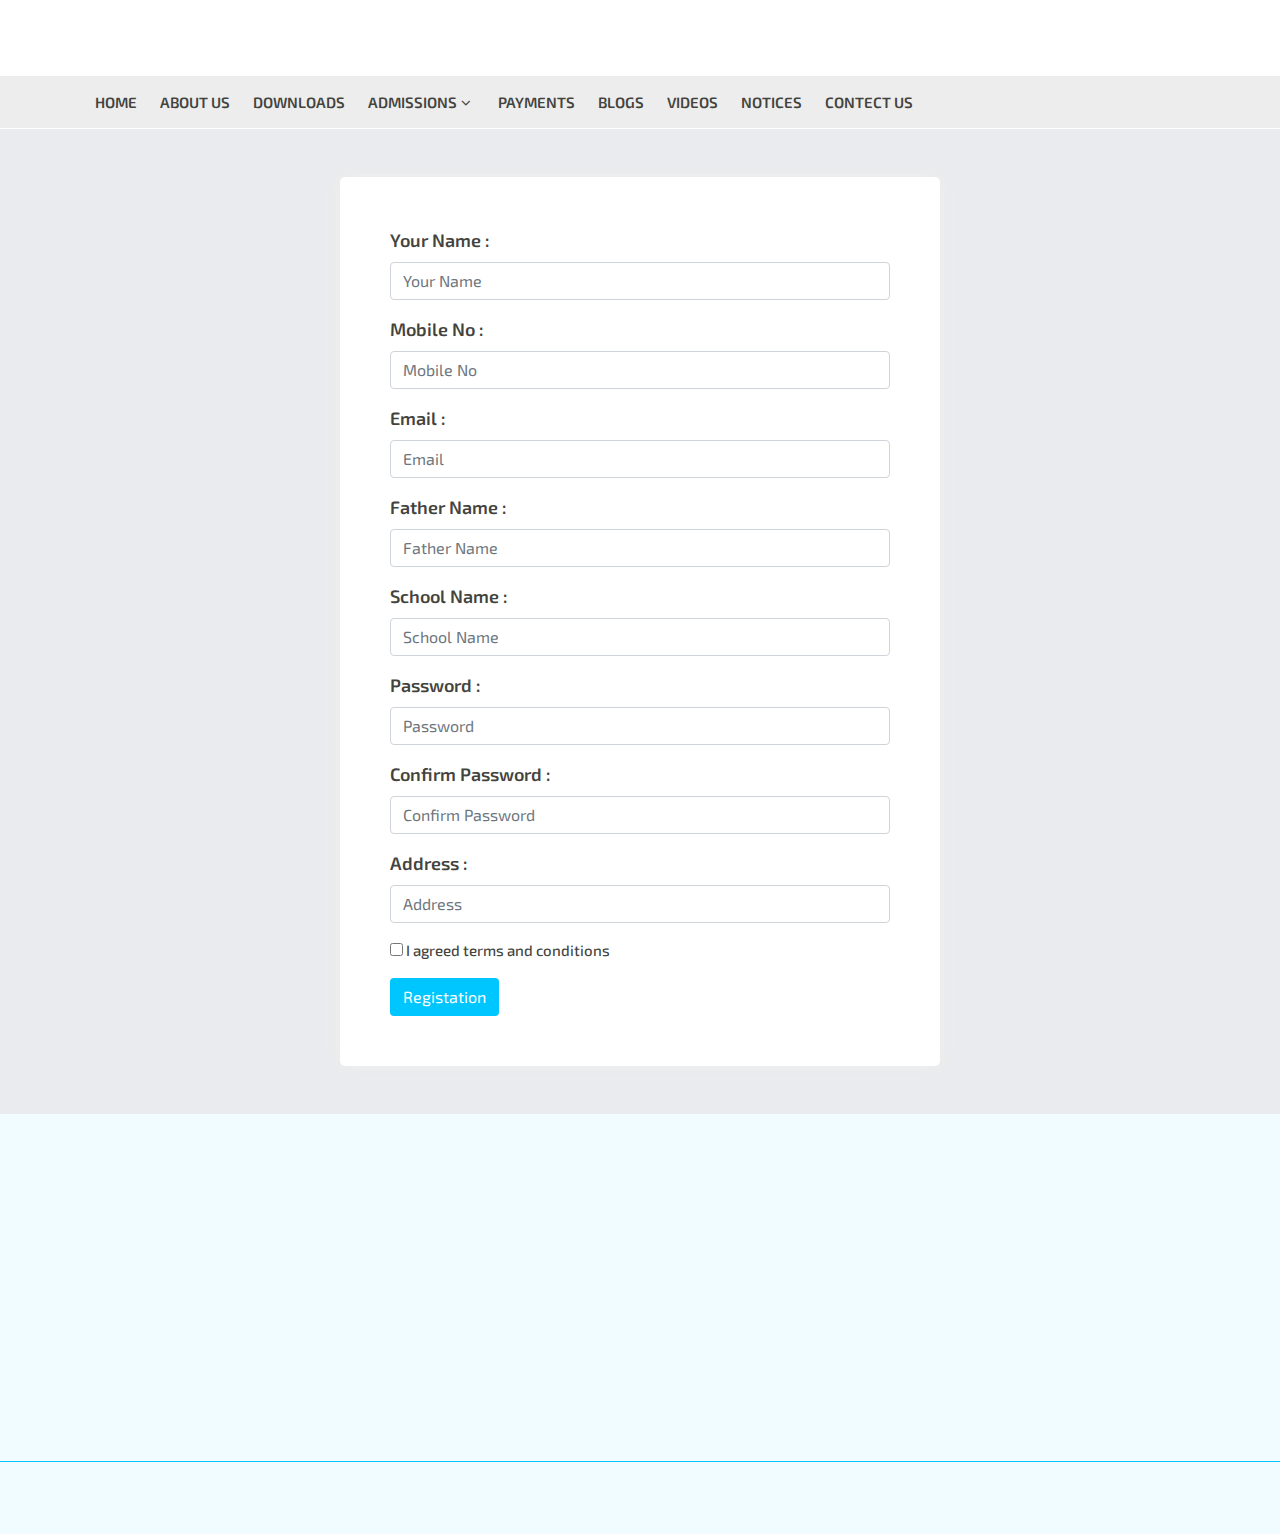
<file: registation.html>
<!DOCTYPE html>
<html lang="en">

<head>
	<meta charset="UTF-8">
	<meta name="viewport" content="width=device-width, initial-scale=1.0">
	<meta http-equiv="X-UA-Compatible" content="IE=edge">
	<title>Choching center</title>
	<link rel="shortcut icon" href="photos/favicon.png" type="image/x-icon">
	<!--    google font-->
	<link rel="preconnect" href="https://fonts.gstatic.com">
	<link href="https://fonts.googleapis.com/css2?family=Exo+2:wght@300;400;500;600;700;800&family=Lato:wght@300;400;700;900&display=swap" rel="stylesheet">

	<!--    bootstrap-->
	<!--    animate css-->
	<link rel="stylesheet" href="https://cdnjs.cloudflare.com/ajax/libs/animate.css/4.1.1/animate.min.css">

	<link rel="stylesheet" href="css/bootstrap.min.css">
	<!--    <link rel="stylesheet" href="css/navbar-fixed.css">-->
	<!--    slick -->
	<link rel="stylesheet" href="css/slick-theme.css">
	<link rel="stylesheet" href="css/slick.css">
	<!--    font awsome-->
	<link rel="stylesheet" href="https://cdnjs.cloudflare.com/ajax/libs/font-awesome/4.7.0/css/font-awesome.min.css">

	<link rel="stylesheet" href="css/style.css">
	<!--    responsive style-->
	<link rel="stylesheet" href="css/responsive.css">
</head>

<body>
	<!-- preloader start -->
	<div id="pre-loader"> <img src="photos/overall.svg" alt=""></div>
	<a id="button"></a>
	<!-- preloader end -->
	<!-- main-head-->
	<header>
		<!--    header-top-->
		<section class="header-top-section">
			<div class="container">
				<div class="header-top">
					<div class="row">
						<div class="col-12 col-md-5 align-self-center">
							<div class="ht-left">
								<span><i class="fa fa-phone"></i><span class="call">Call Now: </span> 01816781772</span>
							</div>
						</div>
						<div class="col-12 col-sm-4 col-md-2">
							<div class="ht-middle">
								<a href="#">
									<img src="photos/messenger.png" alt="messenger-image">
								</a>
							</div>
						</div>
						<div class="col-12 col-sm-8 col-md-5">
							<div class="ht-right align-self-center">
								<a href="login.html">
									<i class="fa fa-user"></i>login
								</a>
								<a href="registation.html" class="ml-2">
									<i class="fa fa-user"></i>registation
								</a>
							</div>
						</div>
					</div>
				</div>
			</div>
		</section>
		<!--  header-top end -->

	<!--    header section-->
	<section class="header-section">
			<div class="container">
				<div class="menubar">
					<ul>
						<li><a href="index.html">home</a></li>

						<li><a href="about-us.html">about us</a></li>

						<li><a href="product.html">Downloads</a></li>

						<li class="btn-sub"><a href="#">Admissions<i class="fa fa-angle-down"></i></a>
							<div class="sub-menu">
								<a href="service-details.html">Online Admission</a>
								<a href="service-details.html">Offline Admission</a>
							 </div>
						</li>

						 
 

						<li><a href="contect.html">Payments</a></li>

						<li><a href="contect.html">Blogs</a></li>

						<li><a href="contect.html">Videos</a></li>

						<li><a href="notic.html">Notices</a></li>

						<li><a href="contect.html">contect us</a></li>


					</ul>
				</div>
				<div class="mobile-btn">
					<i class="fa fa-bars"></i>
				</div>
			</div>

			<!--        mobile menu-->
			<div class="mobile-menu">
				<!--           Accordion-->
				<div class="mm-menu">
					<div class="accordion" id="accordionExample">

						<div class="menu-box menu-box2">
							<div class="mh-menu">
								<div class="mobile-btn mobile-btn2">
									<h4 class="py-3 corsor">menu</h4>
								</div>
								<div class="mobile-btn">
									<h2 class="py-2 corsor">
										<i class="fa fa-times"></i>
									</h2>
								</div>
							</div>
						</div>
						<div class="menu-box">
							<div class="menu-link">
								<a href="index.html"><i class="fa fa-home logo-left"></i>Home</a>
							</div>
						</div>
						<div class="menu-box">
							<div class="menu-link">
								<a href="about-us.html"><i class="fa fa-users logo-left"></i>about us</a>
							</div>
						</div>

						<div class="menu-box">
							<div class="menu-link">
								<a href="product.html"><i class="fa fa-download logo-left"></i>Downlaods</a>
							</div>
						</div>

						<div class="menu-box">
							<div class="menu-link" id="headingTwo">
								<a class="mmenu-btn" type="button" data-toggle="collapse" data-target="#collapseTwo"><i class="fa fa-cogs logo-left"></i> Admissions<i class="fa fa-plus logo-right"></i></a>
							</div>
							<div id="collapseTwo" class="collapse menu-body" aria-labelledby="headingTwo" data-parent="#accordionExample">
								<div class="card-body">
									<ul>
									<li>
										<a href="service-details.html">Online Admission</a>
									    
									</li>
                                    <li>
								        <a href="service-details.html">Offline Admission</a>
                                        
                                    </li>
									</ul>
								</div>
							</div>
						</div>

						  

						<div class="menu-box">
							<div class="menu-link">
								<a href="portfolio.html"><i class="fa fa-money menuicon logo-left"></i>Payments</a>
							</div>
						</div>

						<div class="menu-box">
							<div class="menu-link">
								<a href="blog.html"><i class="fa fa-file-text menuicon logo-left"></i>Blog</a>
							</div>
						</div>
						<div class="menu-box">
							<div class="menu-link">
								<a href="blog.html"><i class="fa fa-file-text menuicon logo-left"></i>Videos</a>
							</div>
						</div>	
				         
				        <div class="menu-box">
							<div class="menu-link">
								<a href="blog.html"><i class="fa fa-file-text menuicon logo-left"></i>Notices</a>
							</div>
						</div>

						<div class="menu-box">
							<div class="menu-link">
								<a href="contect.html"><i class="fa fa-envelope logo-left"></i>Contact us</a>
							</div>
						</div>
					</div>
				</div>
				<!--   Accordion end -->
			</div>
		</section>
	<!--    header section end-->
	</header>
	<!-- main-head end-->

	<!--	nid-form-->
	<section class="registation-section py-5">
		<div class="container">
			<div class="row">
				<div class="col-12">
					<div class="registation">
						<form action="">
							<div class="form-group">
								<label for="name"> Your Name : </label>
								<input type="text" class="form-control" id="name" placeholder="Your Name">
							</div>
							<div class="form-group">
								<label for="number">Mobile No : </label>
								<input type="text" class="form-control" id="number" placeholder="Mobile No ">
							</div>
							<div class="form-group">
								<label for="number">Email  : </label>
								<input type="text" class="form-control" id="number" placeholder="Email ">
							</div>
							<div class="form-group">
								<label for="Roll">Father Name : </label>
								<input type="text" class="form-control" id="Roll" placeholder="Father Name">
							</div>
							<div class="form-group">
								<label for="class">School Name : </label>
								<input type="text" class="form-control" id="class" placeholder="School Name">
							</div>
							<div class="form-group">
								<label for="password">Password : </label>
								<input type="password" class="form-control" id="password" placeholder="Password">
							</div>
							<div class="form-group">
								<label for="Confirm">Confirm Password : </label>
								<input type="password" class="form-control" id="Confirm" placeholder="Confirm Password ">
							</div>
							
							<div class="form-group">
								<label for="Confirm">Address : </label>
								<input type="password" class="form-control" id="Confirm" placeholder="Address">
							</div>
							
							<div class="form-group">
							    <input type="checkbox" name="agreed"> I agreed terms and conditions
							</div>

							<button type="submit" class="btn btn-custom">Registation</button>
						</form>
					</div>
				</div>
			</div>
		</div>
	</section>
	<!--	nid-form end-->


	<!--    footer section-->
	<section class="footer-section py-5">
		<div class="container">
			<div class="row">
				<div class="col-12 col-md-3">
					<div class="footer-about  wow animate__animated animate__fadeInUp">
						<div class="fa-head after">
							<h4>about us</h4>
						</div>
						<div class="fa-discription py-3">
							<p>We are provided all kinds of it supports in hole country.</p>
						</div>
					</div>
				</div>
				<div class="col-12 col-md-3">
					<div class="footer-link  wow animate__animated animate__fadeInUp">
						<div class="fa-head after">
							<h4>important link</h4>
						</div>
						<div class="fl-discription">
							<a href="#"><i class="fa fa-long-arrow-right mr-2"></i><span>Eduction Board Result</span>
							</a>

							<a href="#"><i class="fa fa-long-arrow-right mr-2"></i><span>Dhaka Board</span>
							</a>

							<a href="#"><i class="fa fa-long-arrow-right mr-2"></i><span>Bangladesh</span>
							</a>

							<a href="#"><i class="fa fa-long-arrow-right mr-2"></i><span>Newspaper</span>
							</a>

							<a href="#"><i class="fa fa-long-arrow-right mr-2"></i><span>Youtubes</span>
							</a>
						</div>
					</div>
				</div>
				<div class="col-12 col-md-3">
					<div class="footer-link  wow animate__animated animate__fadeInUp">
						<div class="fa-head after">
							<h4>Menubar</h4>
						</div>
						<div class="fl-discription">
							<a href="#"><i class="fa fa-long-arrow-right mr-2"></i><span>Home</span>
							</a>

							<a href="#"><i class="fa fa-long-arrow-right mr-2"></i><span>About</span>
							</a>

							<a href="#"><i class="fa fa-long-arrow-right mr-2"></i><span>Contect</span>
							</a>

							<a href="#"><i class="fa fa-long-arrow-right mr-2"></i><span>Login</span>
							</a>

							<a href="#"><i class="fa fa-long-arrow-right mr-2"></i><span>Registation</span>
							</a>
						</div>
					</div>
				</div>
				<div class="col-12 col-md-3">
					<div class="fc-head  wow animate__animated animate__fadeInUp">
						<div class="fa-head after">
							<h4>contect us</h4>
						</div>
						<div class="fc-discription">

							<div class="fc-social-media">
								<a href="#" target="_blank"><i class="fa fa-facebook"></i></a>
								<a href="#" target="-blank"><i class="fa fa-twitter"></i></a>
								<a href="#" target="-blank"><i class="fa fa-linkedin"></i></a>
								<a href="#" target="-blank"><i class="fa fa-instagram"></i></a>
							</div>


							<div class="media pt-3">
								<div class="media-left">
									<i class="fa fa-phone"></i>
								</div>
								<div class="media-body">
									<p>
										<span>Phone :</span> +8801990-575888
									</p>
								</div>
							</div>

							<div class="media">
								<div class="media-left">
									<i class="fa fa-envelope-o"></i>
								</div>
								<div class="media-body">
									<p>
										<span>Email :</span> <a href="#">info@gmail.com</a>
									</p>
								</div>
							</div>
							<form action="">
								<div class="input-group mb-3">
									<input type="text" class="form-control" placeholder="mobile no">
									<div class="input-group-append">
										<a href="#" type="submit" class="btn btn-custom">Subscribe</a>
									</div>
								</div>
							</form>
						</div>
					</div>
				</div>
			</div>
		</div>
	</section>
	<!--    footer section end-->

	<!--    copyright section-->
	<section class="copyright-section py-4">
		<div class="container">
			<div class="row">
				<div class="col-12 wow animate__animated animate__fadeInUp">
					<p>2021 © All Rights Reserved. Powered by <a href="#">Domain Name</a></p>
				</div>
			</div>
		</div>
	</section>

	<!--    copyright section end-->


	<script src="js/jquery-3.5.1.min.js"></script>
	<script src="js/popper.min.js"></script>
	<script src="js/bootstrap.min.js"></script>
	<script src="js/wow.min.js"></script>
	<script src="js/parallax.min.js"></script>
	<script src="js/main.js"></script>

</body>

</html>
</file>
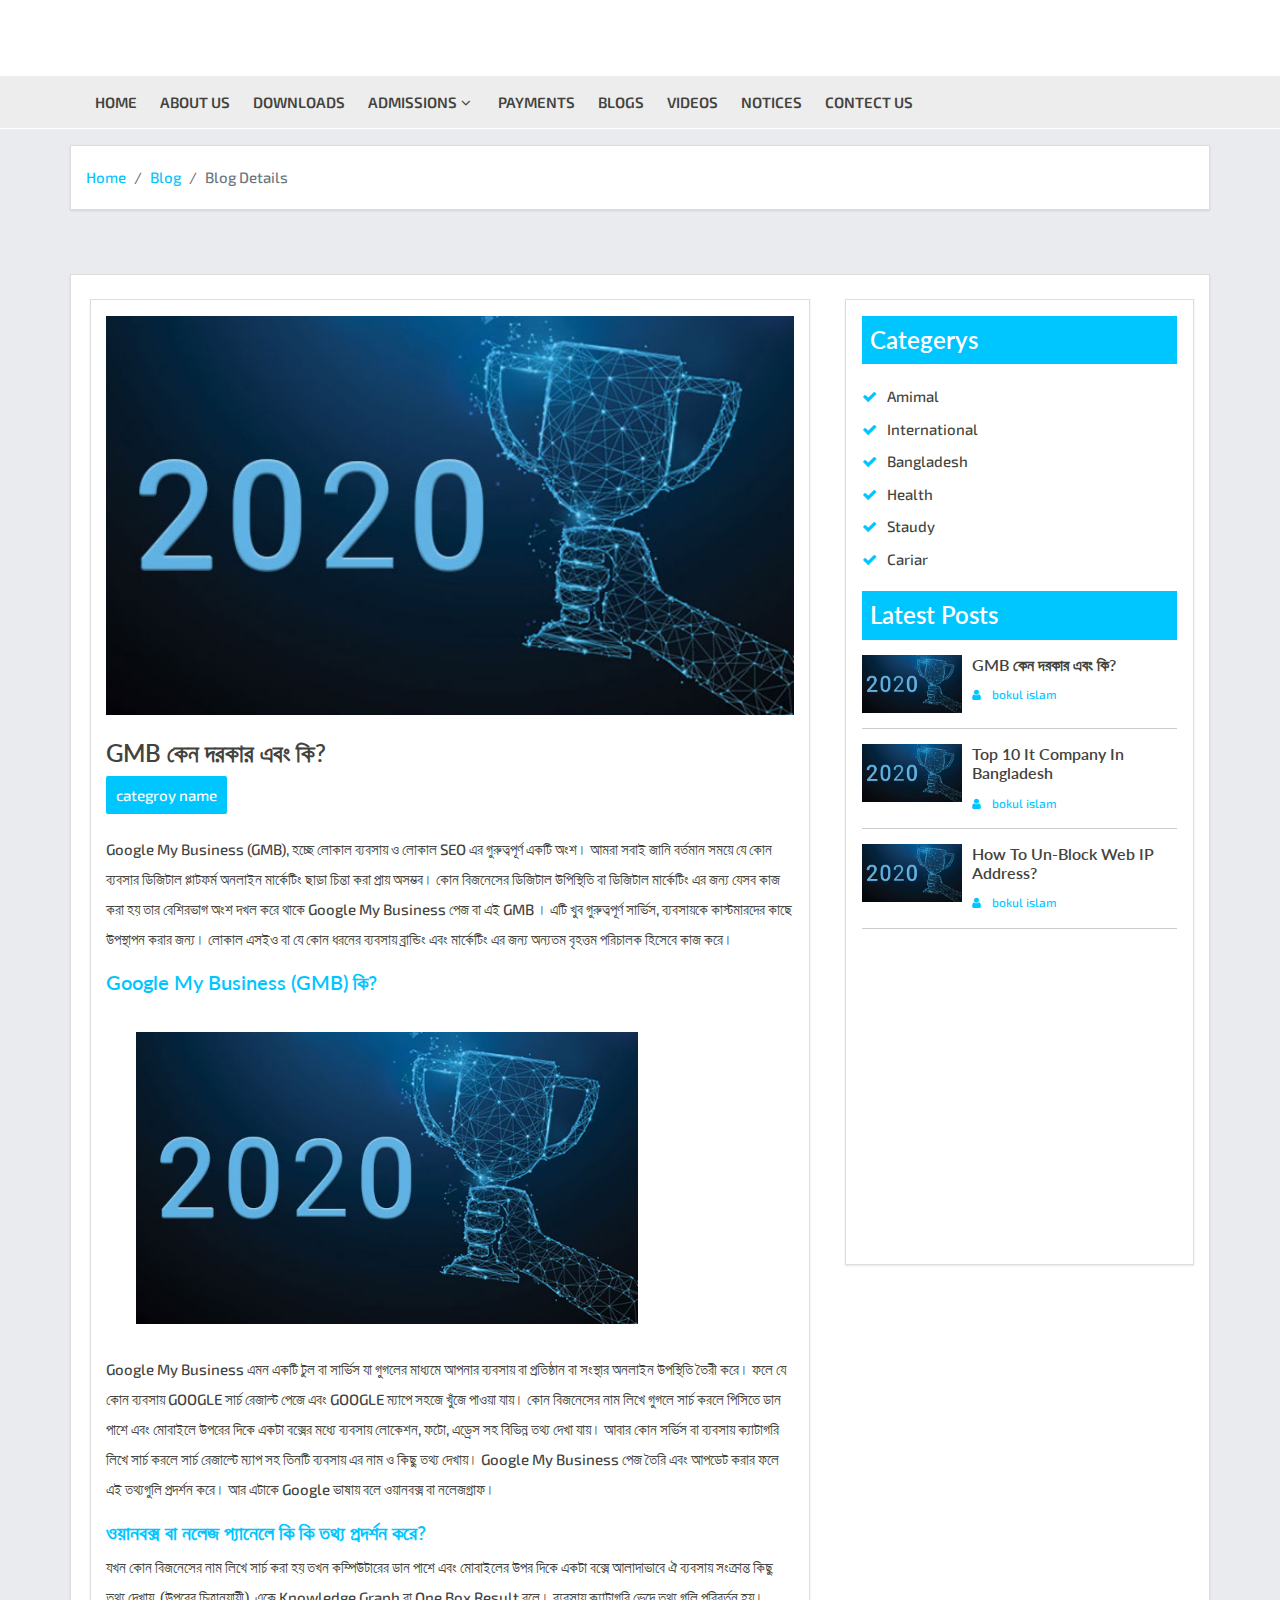
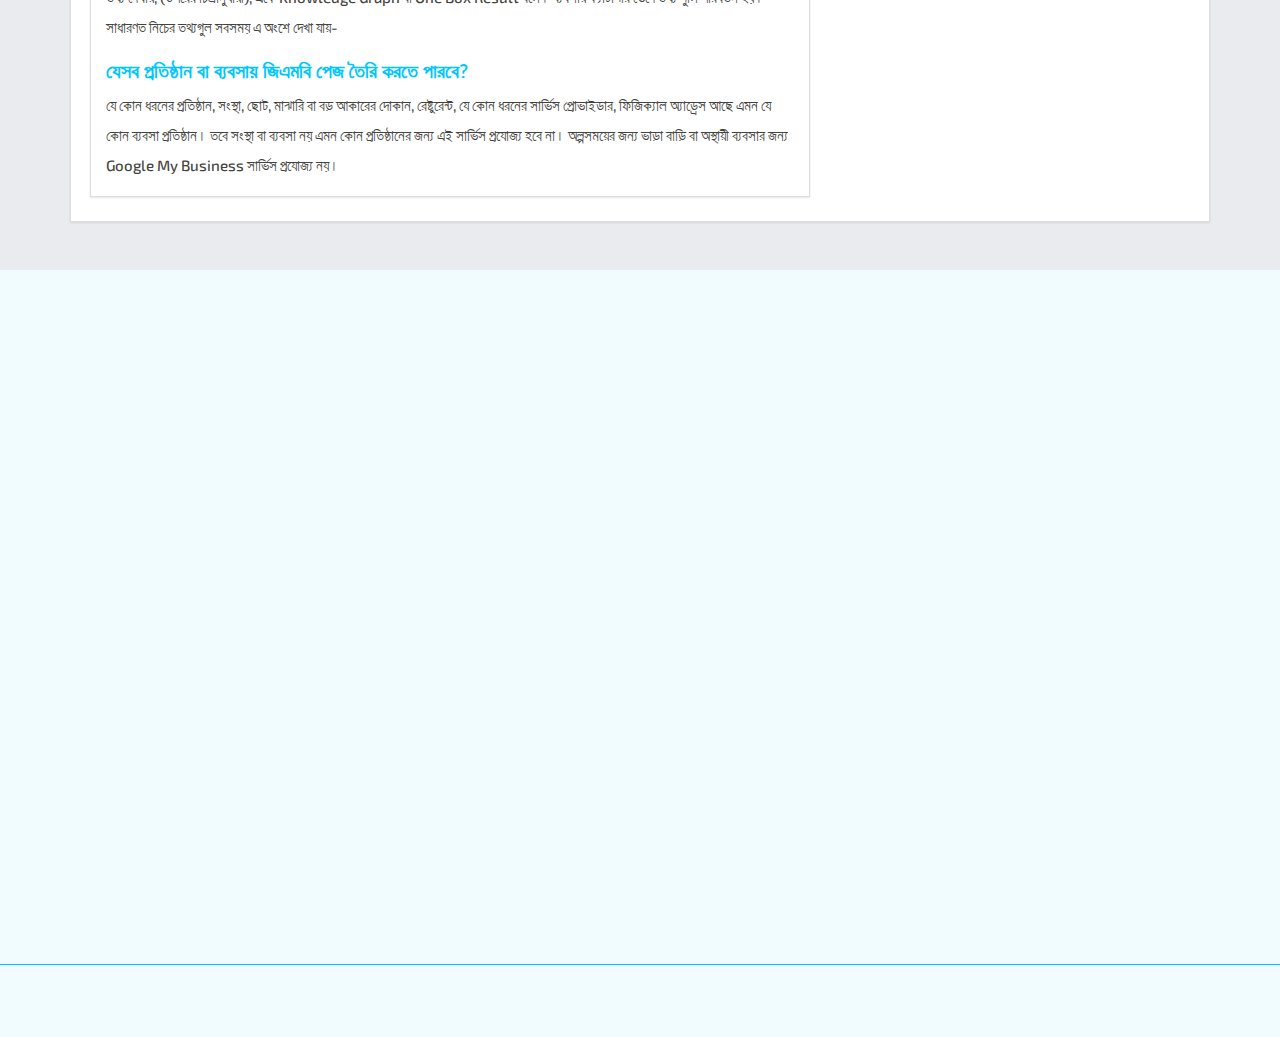
<file: video-blog.html>
<!DOCTYPE html>
<html lang="en">

<head>
	<meta charset="UTF-8">
	<meta name="viewport" content="width=device-width, initial-scale=1.0">
	<meta http-equiv="X-UA-Compatible" content="IE=edge">
	<title>retina choching center</title>
	<link rel="shortcut icon" href="photos/favicon.png" type="image/x-icon">
	<!--    google font-->
	<link rel="preconnect" href="https://fonts.gstatic.com">
	<link href="https://fonts.googleapis.com/css2?family=Exo+2:wght@300;400;500;600;700;800&family=Lato:wght@300;400;700;900&display=swap" rel="stylesheet">

	<!--    bootstrap-->
	<!--    animate css-->
	<link rel="stylesheet" href="https://cdnjs.cloudflare.com/ajax/libs/animate.css/4.1.1/animate.min.css">

	<link rel="stylesheet" href="css/bootstrap.min.css">
	<!--    <link rel="stylesheet" href="css/navbar-fixed.css">-->
	<!--    slick -->
	<link rel="stylesheet" href="css/slick-theme.css">
	<link rel="stylesheet" href="css/slick.css">
	<!--    font awsome-->
	<link rel="stylesheet" href="https://cdnjs.cloudflare.com/ajax/libs/font-awesome/4.7.0/css/font-awesome.min.css">

	<link rel="stylesheet" href="css/style.css">
	<!--    responsive style-->
	<link rel="stylesheet" href="css/responsive.css">
</head>

<body>
	<!-- preloader start -->
	<div id="pre-loader"> <img src="photos/overall.svg" alt=""></div>
	<a id="button"></a>
	<!-- preloader end -->
	<!-- main-head-->
		<header>
		<!--    header-top-->
		<section class="header-top-section">
			<div class="container">
				<div class="header-top">
					<div class="row">
						<div class="col-12 col-md-5 align-self-center">
							<div class="ht-left">
								<span><i class="fa fa-phone"></i><span class="call">Call Now: </span> 01816781772</span>
							</div>
						</div>
						<div class="col-12 col-sm-4 col-md-2">
							<div class="ht-middle">
								<a href="#">
									<img src="photos/messenger.png" alt="messenger-image">
								</a>
							</div>
						</div>
						<div class="col-12 col-sm-8 col-md-5">
							<div class="ht-right align-self-center">
								<a href="login.html">
									<i class="fa fa-user"></i>login
								</a>
								<a href="registation.html" class="ml-2">
									<i class="fa fa-user"></i>registation
								</a>
							</div>
						</div>
					</div>
				</div>
			</div>
		</section>
		<!--  header-top end -->

	<!--    header section-->
	<section class="header-section">
			<div class="container">
				<div class="menubar">
					<ul>
						<li><a href="index.html">home</a></li>

						<li><a href="about-us.html">about us</a></li>

						<li><a href="product.html">Downloads</a></li>

						<li class="btn-sub"><a href="#">Admissions<i class="fa fa-angle-down"></i></a>
							<div class="sub-menu">
								<a href="service-details.html">Online Admission</a>
								<a href="service-details.html">Offline Admission</a>
							 </div>
						</li>

						 
 

						<li><a href="contect.html">Payments</a></li>

						<li><a href="contect.html">Blogs</a></li>

						<li><a href="contect.html">Videos</a></li>

						<li><a href="notic.html">Notices</a></li>

						<li><a href="contect.html">contect us</a></li>


					</ul>
				</div>
				<div class="mobile-btn">
					<i class="fa fa-bars"></i>
				</div>
			</div>

			<!--        mobile menu-->
			<div class="mobile-menu">
				<!--           Accordion-->
				<div class="mm-menu">
					<div class="accordion" id="accordionExample">

						<div class="menu-box menu-box2">
							<div class="mh-menu">
								<div class="mobile-btn mobile-btn2">
									<h4 class="py-3 corsor">menu</h4>
								</div>
								<div class="mobile-btn">
									<h2 class="py-2 corsor">
										<i class="fa fa-times"></i>
									</h2>
								</div>
							</div>
						</div>
						<div class="menu-box">
							<div class="menu-link">
								<a href="index.html"><i class="fa fa-home logo-left"></i>Home</a>
							</div>
						</div>
						<div class="menu-box">
							<div class="menu-link">
								<a href="about-us.html"><i class="fa fa-users logo-left"></i>about us</a>
							</div>
						</div>

						<div class="menu-box">
							<div class="menu-link">
								<a href="product.html"><i class="fa fa-download logo-left"></i>Downlaods</a>
							</div>
						</div>

						<div class="menu-box">
							<div class="menu-link" id="headingTwo">
								<a class="mmenu-btn" type="button" data-toggle="collapse" data-target="#collapseTwo"><i class="fa fa-cogs logo-left"></i> Admissions<i class="fa fa-plus logo-right"></i></a>
							</div>
							<div id="collapseTwo" class="collapse menu-body" aria-labelledby="headingTwo" data-parent="#accordionExample">
								<div class="card-body">
									<ul>
									<li>
										<a href="service-details.html">Online Admission</a>
									    
									</li>
                                    <li>
								        <a href="service-details.html">Offline Admission</a>
                                        
                                    </li>
									</ul>
								</div>
							</div>
						</div>

						  

						<div class="menu-box">
							<div class="menu-link">
								<a href="portfolio.html"><i class="fa fa-money menuicon logo-left"></i>Payments</a>
							</div>
						</div>

						<div class="menu-box">
							<div class="menu-link">
								<a href="blog.html"><i class="fa fa-file-text menuicon logo-left"></i>Blog</a>
							</div>
						</div>
						<div class="menu-box">
							<div class="menu-link">
								<a href="blog.html"><i class="fa fa-file-text menuicon logo-left"></i>Videos</a>
							</div>
						</div>	
				         
				        <div class="menu-box">
							<div class="menu-link">
								<a href="blog.html"><i class="fa fa-file-text menuicon logo-left"></i>Notices</a>
							</div>
						</div>

						<div class="menu-box">
							<div class="menu-link">
								<a href="contect.html"><i class="fa fa-envelope logo-left"></i>Contact us</a>
							</div>
						</div>
					</div>
				</div>
				<!--   Accordion end -->
			</div>
		</section>
	<!--    header section end-->
	</header>
	<!-- main-head end-->

	<section class="brdc-section py-3">
		<div class="container section-box">
			<div class="row">
				<div class="col-12">
					<nav aria-label="breadcrumb">
						<ol class="breadcrumb">
							<li class="breadcrumb-item"><a href="index.html">Home</a></li>
							<li class="breadcrumb-item active" aria-current="page"><a href="blog.html">Blog</a></li>
							<li class="breadcrumb-item active" aria-current="page">Blog Details</li>
						</ol>
					</nav>
				</div>
			</div>
		</div>
	</section>

	<!--	blog details-->
	<section class="p-blog-section py-5">
		<div class="container py-4 section-box">
			<div class="row">
				<div class="col-12 col-lg-8 ">
					<div class="blog-main">
						<div class="row section-box ml-1 pt-3">
							<div class="col-12">
								<div class="blog-title wow animate__animated animate__fadeInUp
">
									<img src="photos/1.jpg" alt="blog-photo">

									<h4 class="wow animate__animated animate__fadeInUp pt-4">GMB কেন দরকার এবং কি?
									</h4>
									<a href="#">categroy name</a>
								</div>
							</div>
							<div class="col-12 wow animate__animated animate__fadeInUp">
								<div class="blog-details-txt">
									<p>
										Google My Business (GMB), হচ্ছে লোকাল ব্যবসায় ও লোকাল SEO এর গুরুত্বপূর্ণ একটি অংশ। আমরা সবাই জানি বর্তমান সময়ে যে কোন ব্যবসার ডিজিটাল প্লাটফর্ম অনলাইন মার্কেটিং ছাড়া চিন্তা করা প্রায় অসম্ভব। কোন বিজনেসের ডিজিটাল উপিস্থিতি বা ডিজিটাল মার্কেটিং এর জন্য যেসব কাজ করা হয় তার বেশিরভাগ অংশ দখল করে থাকে Google My Business পেজ বা এই GMB । এটি খুব গুরুত্বপূর্ণ সার্ভিস, ব্যবসায়কে কাস্টমারদের কাছে উপস্থাপন করার জন্য। লোকাল এসইও বা যে কোন ধরনের ব্যবসায় ব্র‍ান্ডিং এবং মার্কেটিং এর জন্য অন্যতম বৃহত্তম পরিচালক হিসেবে কাজ করে।
									</p>
									<h5>
										Google My Business (GMB) কি?
									</h5>
									<div class="txt-img">
										<img src="photos/1.jpg" alt="image">
									</div>
									<p>
										Google My Business এমন একটি টুল বা সার্ভিস যা গুগলের মাধ্যমে আপনার ব্যবসায় বা প্রতিষ্ঠান বা সংস্থার অনলাইন উপস্থিতি তৈরী করে। ফলে যে কোন ব্যবসায় GOOGLE সার্চ রেজাল্ট পেজে এবং GOOGLE ম্যাপে সহজে খুঁজে পাওয়া যায়। কোন বিজনেসের নাম লিখে গুগলে সার্চ করলে পিসিতে ডান পাশে এবং মোবাইলে উপরের দিকে একটা বক্সের মধ্যে ব্যবসায় লোকেশন, ফটো, এড্রেস সহ বিভিন্ন তথ্য দেখা যায়। আবার কোন সর্ভিস বা ব্যবসায় ক্যাটাগরি লিখে সার্চ করলে সার্চ রেজাল্টে ম্যাপ সহ তিনটি ব্যবসায় এর নাম ও কিছু তথ্য দেখায়। Google My Business পেজ তৈরি এবং আপডেট করার ফলে এই তথ্যগুলি প্রদর্শন করে। আর এটাকে Google ভাষায় বলে ওয়ানবক্স বা নলেজগ্রাফ।
									</p>
									<h5>
										ওয়ানবক্স বা নলেজ প্যানেলে কি কি তথ্য প্রদর্শন করে?
									</h5>
									<p>
										যখন কোন বিজনেসের নাম লিখে সার্চ করা হয় তখন কম্পিউটারের ডান পাশে এবং মোবাইলের উপর দিকে একটা বক্সে আলাদাভাবে ঐ ব্যবসায় সংক্রান্ত কিছু তথ্য দেখায়, (উপরের চিত্রানুযায়ী), একে Knowledge Graph বা One Box Result বলে। ব্যবসায় ক্যাটাগরি ভেদে তথ্য গুলি পরিবর্তন হয়। সাধারণত নিচের তথ্যগুল সবসময় এ অংশে দেখা যায়-
									</p>
									<h5>
										যেসব প্রতিষ্ঠান বা ব্যবসায় জিএমবি পেজ তৈরি করতে পারবে?
									</h5>
									<p>
										যে কোন ধরনের প্রতিষ্ঠান, সংস্থা, ছোট, মাঝারি বা বড় আকারের দোকান, রেষ্টুরেন্ট, যে কোন ধরনের সার্ভিস প্রোভাইডার, ফিজিক্যাল অ্যাড্রেস আছে এমন যে কোন ব্যবসা প্রতিষ্ঠান। তবে সংস্থা বা ব্যবসা নয় এমন কোন প্রতিষ্ঠানের জন্য এই সার্ভিস প্রযোজ্য হবে না। অল্পসময়ের জন্য ভাড়া বাড়ি বা অস্থায়ী ব্যবসার জন্য Google My Business সার্ভিস প্রযোজ্য নয়।
									</p>
								</div>
							</div>
						</div>
					</div>
				</div>
				<div class="col-12 col-lg-4">
					<div class="section-box p-3">
						<div class="p-letest-post ">
							<div class="latest-head wow animate__animated animate__fadeInUp mb-3">
								<h4>categerys</h4>
							</div>
							<div class="category wow animate__animated animate__fadeInUp">
								<a href="#"><i class="fa fa-check"></i>amimal</a>

								<a href="#"><i class="fa fa-check"></i>international</a>

								<a href="#"><i class="fa fa-check"></i>bangladesh</a>

								<a href="#"><i class="fa fa-check"></i>health</a>

								<a href="#"><i class="fa fa-check"></i>staudy</a>

								<a href="#"><i class="fa fa-check"></i>cariar</a>
							</div>
						</div>
						<div class="p-letest-post mt-3">
							<div class="latest-head wow animate__animated animate__fadeInUp">
								<h4>latest posts</h4>
							</div>
							<div class="media wow animate__animated animate__fadeInUp">
								<a href="#">
									<img src="photos/1.jpg" alt="blog-photo">
								</a>
								<div class="media-body">
									<h6>GMB কেন দরকার এবং কি?</h6>
									<span>
										<i class="fa fa-user mr-2"></i>
										bokul islam
									</span>
								</div>
							</div>

							<div class="media wow animate__animated animate__fadeInUp">
								<a href="#">
									<img src="photos/1.jpg" alt="blog-photo">
								</a>
								<div class="media-body">
									<h6>Top 10 It Company In Bangladesh</h6>
									<span>
										<i class="fa fa-user mr-2"></i>
										bokul islam
									</span>
								</div>
							</div>

							<div class="media wow animate__animated animate__fadeInUp
">
								<a href="#">
									<img src="photos/1.jpg" alt="blog-photo">
								</a>
								<div class="media-body">
									<h6>How to Un-block Web IP Address?</h6>
									<span>
										<i class="fa fa-user mr-2"></i>
										bokul islam
									</span>
								</div>
							</div>

							<div class="media wow animate__animated animate__fadeInUp
">
								<a href="#">
									<img src="photos/1.jpg" alt="blog-photo">
								</a>
								<div class="media-body">
									<h6>Standout Tech Products of 2020 </h6>
									<span>
										<i class="fa fa-user mr-2"></i>
										bokul islam
									</span>
								</div>
							</div>

							<div class="media wow animate__animated animate__fadeInUp
">
								<a href="#">
									<img src="photos/1.jpg" alt="blog-photo">
								</a>
								<div class="media-body">
									<h6>Get No-Fuss File-Level Crypto With Fscrypt </h6>
									<span>
										<i class="fa fa-user mr-2"></i>
										bokul islam
									</span>
								</div>
							</div>

							<div class="media wow animate__animated animate__fadeInUp
">
								<a href="#">
									<img src="photos/1.jpg" alt="blog-photo">
								</a>
								<div class="media-body">
									<h6>The Evolution of Personal Communications Technology Through 2050 </h6>
									<span>
										<i class="fa fa-user mr-2"></i>
										bokul islam
									</span>
								</div>
							</div>
						</div>
					</div>
				</div>

			</div>
		</div>
	</section>
	<!--	blog details end-->

	<!--    footer section-->
	<section class="footer-section py-5">
		<div class="container">
			<div class="row">
				<div class="col-12 col-md-3">
					<div class="footer-about  wow animate__animated animate__fadeInUp">
						<div class="fa-head after">
							<h4>about us</h4>
						</div>
						<div class="fa-discription py-3">
							<p>We are provided all kinds of it supports in hole country.</p>
						</div>
					</div>
				</div>
				<div class="col-12 col-md-3">
					<div class="footer-link  wow animate__animated animate__fadeInUp">
						<div class="fa-head after">
							<h4>important link</h4>
						</div>
						<div class="fl-discription">
							<a href="#"><i class="fa fa-long-arrow-right mr-2"></i><span>digital markecting</span>
							</a>

							<a href="#"><i class="fa fa-long-arrow-right mr-2"></i><span>software</span>
							</a>

							<a href="#"><i class="fa fa-long-arrow-right mr-2"></i><span>company</span>
							</a>

							<a href="#"><i class="fa fa-long-arrow-right mr-2"></i><span>traning</span>
							</a>

							<a href="#"><i class="fa fa-long-arrow-right mr-2"></i><span>contect</span>
							</a>
						</div>
					</div>
				</div>
				<div class="col-12 col-md-3">
					<div class="footer-link  wow animate__animated animate__fadeInUp">
						<div class="fa-head after">
							<h4>Menubar</h4>
						</div>
						<div class="fl-discription">
							<a href="#"><i class="fa fa-long-arrow-right mr-2"></i><span>Home</span>
							</a>

							<a href="#"><i class="fa fa-long-arrow-right mr-2"></i><span>About</span>
							</a>

							<a href="#"><i class="fa fa-long-arrow-right mr-2"></i><span>Contect</span>
							</a>

							<a href="#"><i class="fa fa-long-arrow-right mr-2"></i><span>Login</span>
							</a>

							<a href="#"><i class="fa fa-long-arrow-right mr-2"></i><span>Registation</span>
							</a>
						</div>
					</div>
				</div>
				<div class="col-12 col-md-3">
					<div class="fc-head  wow animate__animated animate__fadeInUp">
						<div class="fa-head after">
							<h4>contect us</h4>
						</div>
						<div class="fc-discription">

							<div class="fc-social-media">
								<a href="#" target="_blank"><i class="fa fa-facebook"></i></a>
								<a href="#" target="-blank"><i class="fa fa-twitter"></i></a>
								<a href="#" target="-blank"><i class="fa fa-linkedin"></i></a>
								<a href="#" target="-blank"><i class="fa fa-instagram"></i></a>
							</div>


							<div class="media pt-3">
								<div class="media-left">
									<i class="fa fa-phone"></i>
								</div>
								<div class="media-body">
									<p>
										<span>Phone :</span> +8801990-575888
									</p>
								</div>
							</div>

							<div class="media">
								<div class="media-left">
									<i class="fa fa-envelope-o"></i>
								</div>
								<div class="media-body">
									<p>
										<span>Email :</span> <a href="#">bokul@gmail.com</a>
									</p>
								</div>
							</div>
							<form action="">
								<div class="input-group mb-3">
									<input type="text" class="form-control" placeholder="mobile no">
									<div class="input-group-append">
										<a href="#" type="submit" class="btn btn-custom">Subscribe</a>
									</div>
								</div>
							</form>
						</div>
					</div>
				</div>
			</div>
		</div>
	</section>
	<!--    footer section end-->

	<!--    footer section-->
	<section class="footer-section py-5">
		<div class="container">
			<div class="row">
				<div class="col-12 col-md-3">
					<div class="footer-about  wow animate__animated animate__fadeInUp">
						<div class="fa-head after">
							<h4>about us</h4>
						</div>
						<div class="fa-discription py-3">
							<p>We are provided all kinds of it supports in hole country.</p>
						</div>
					</div>
				</div>
				<div class="col-12 col-md-3">
					<div class="footer-link  wow animate__animated animate__fadeInUp">
						<div class="fa-head after">
							<h4>important link</h4>
						</div>
						<div class="fl-discription">
							<a href="#"><i class="fa fa-long-arrow-right mr-2"></i><span>Eduction Board Result</span>
							</a>

							<a href="#"><i class="fa fa-long-arrow-right mr-2"></i><span>Dhaka Board</span>
							</a>

							<a href="#"><i class="fa fa-long-arrow-right mr-2"></i><span>Bangladesh</span>
							</a>

							<a href="#"><i class="fa fa-long-arrow-right mr-2"></i><span>Newspaper</span>
							</a>

							<a href="#"><i class="fa fa-long-arrow-right mr-2"></i><span>Youtubes</span>
							</a>
						</div>
					</div>
				</div>
				<div class="col-12 col-md-3">
					<div class="footer-link  wow animate__animated animate__fadeInUp">
						<div class="fa-head after">
							<h4>Menubar</h4>
						</div>
						<div class="fl-discription">
							<a href="#"><i class="fa fa-long-arrow-right mr-2"></i><span>Home</span>
							</a>

							<a href="#"><i class="fa fa-long-arrow-right mr-2"></i><span>About</span>
							</a>

							<a href="#"><i class="fa fa-long-arrow-right mr-2"></i><span>Contect</span>
							</a>

							<a href="#"><i class="fa fa-long-arrow-right mr-2"></i><span>Login</span>
							</a>

							<a href="#"><i class="fa fa-long-arrow-right mr-2"></i><span>Registation</span>
							</a>
						</div>
					</div>
				</div>
				<div class="col-12 col-md-3">
					<div class="fc-head  wow animate__animated animate__fadeInUp">
						<div class="fa-head after">
							<h4>contect us</h4>
						</div>
						<div class="fc-discription">

							<div class="fc-social-media">
								<a href="#" target="_blank"><i class="fa fa-facebook"></i></a>
								<a href="#" target="-blank"><i class="fa fa-twitter"></i></a>
								<a href="#" target="-blank"><i class="fa fa-linkedin"></i></a>
								<a href="#" target="-blank"><i class="fa fa-instagram"></i></a>
							</div>


							<div class="media pt-3">
								<div class="media-left">
									<i class="fa fa-phone"></i>
								</div>
								<div class="media-body">
									<p>
										<span>Phone :</span> +8801990-575888
									</p>
								</div>
							</div>

							<div class="media">
								<div class="media-left">
									<i class="fa fa-envelope-o"></i>
								</div>
								<div class="media-body">
									<p>
										<span>Email :</span> <a href="#">info@gmail.com</a>
									</p>
								</div>
							</div>
							<form action="">
								<div class="input-group mb-3">
									<input type="text" class="form-control" placeholder="mobile no">
									<div class="input-group-append">
										<a href="#" type="submit" class="btn btn-custom">Subscribe</a>
									</div>
								</div>
							</form>
						</div>
					</div>
				</div>
			</div>
		</div>
	</section>
	<!--    footer section end-->

	<!--    copyright section-->
	<section class="copyright-section py-4">
		<div class="container">
			<div class="row">
				<div class="col-12 wow animate__animated animate__fadeInUp">
					<p>2021 © All Rights Reserved. Powered by <a href="#">Domain Name</a></p>
				</div>
			</div>
		</div>
	</section>

	<!--    copyright section end-->






	<script src="js/jquery-3.5.1.min.js"></script>
	<script src="js/popper.min.js"></script>
	<script src="js/bootstrap.min.js"></script>
	<script src="js/wow.min.js"></script>
	<script src="js/parallax.min.js"></script>
	<script src="js/main.js"></script>

</body>

</html>
</file>
<file: css/navbar-fixed.css>
html, body {
  height: 100%;
}

.container-fluid > .container, .container > .row {
  height: 100%;
}

/* nav */
nav {
  min-height: 3.5rem;
}
nav.fixed-top {
  padding: 0.5rem;
}
nav.bg-primary li a {
  color: #fff !important;
}
nav li a.active {
  padding: .2rem .4rem;
  color: #0275d8 !important;
  background-color: #fff;
  border-radius: .2rem;
  margin: .3rem 0.6rem;
}
nav .navbar-collapse.collapsing ul,
nav .navbar-collapse.show ul {
  margin-top: 3rem;
}
nav .navbar-collapse.collapsing li a,
nav .navbar-collapse.show li a  {
  padding: 0.5rem;
}

nav .navbar-collapse.show li a.active  {
  margin: 0;
}

.navbar-toggler {
  border: 0;
}

.bg-primary {
  color: #fff;
}
</file>
<file: css/style.css>
@import "default.css";
	
header {
	position: sticky;
	top: 0;
	right: 0;
	left: 0;
	z-index: 5;
}

/*header top*/
.header-top-section {
	border-bottom: 5px solid var(--pc);
	background: var(--wc);
}

.header-top {
	padding: 15px 0;
}
.ht-left span {
	color: var(--sc);
}

.ht-left i {
	font-size: 20px;
	height: 40px;
	width: 40px;
	line-height: 40px;
	text-align: center;
	background: var(--wc);
	border: 2px solid var(--pc);
	border-radius: 50%;
	color: var(--pc);
	margin-right: 20px;
}

.ht-left .call {
	color: #7e7e7e;
}

.ht-middle {
	text-align: left;
}

.ht-right {
	text-align: right;
	padding: 9px;
}

.ht-right a {
    color: var(--wc);
    text-decoration: none;
    padding: 10px 14px;
    background: var(--pc);
    border-radius: 9px;
}

.ht-right a i {
	margin-right: 11px;
}

/*header top end*/

/*header section*/
.header-section {
	width: 100%;
	background: var(--wc);
	transition: .4s;
	background: var(--gc);
	position: relative;
	border-bottom: 1px solid var(--wc);
}

.header-section::after {
	content: "";
	clear: both;
	display: table;
}

.menubar {
	width: 100%;
	display: inline-block;
}

.menubar ul {
	padding: 0;
	margin: 0;
}

.menubar > ul > li {
	list-style: none;
	display: inline-block;
}

.menubar > ul > li > a {
	text-decoration: none;
	text-transform: capitalize;
	color: var(--sc);
	padding: 15px 10px;
	display: inline-block;
	text-transform: uppercase;
	font-weight: 600;
	transition: .4s;
}
.menubar ul li a i {
	padding: 0px 4px;
}

.menubar > ul > li > a:hover {
	color: var(--wc);
	background: var(--pc)
}

/*on scrolled css*/

/*
.header-section.scrolled {
    transition: .4s;
    border-bottom: 1px solid #e6e6e6;
}

.header-section.scrolled .logo img {
    width: 60px;
}

.header-section.scrolled .menubar > ul > li > a {

    padding: 22px 5px;
    font-size: 13px;
}

*/


/*sub menu*/
.sub-btn {
	position: relative;
}

.sub-menu {
	position: absolute;
	background: var(--wc);

	width: 200px;
	opacity: 0;
	transform: scaleY(0);
	transform-origin: top;
	transition: .3s;

}

.btn-sub:hover .sub-menu {
	opacity: 1;
	transform: scaleY(1);
}

.sub-menu a {
	display: block;
	color: var(--sc);
	font-weight: 600;
	padding: 8px 15px;
	text-transform: uppercase;
	text-decoration: none;
	transition: .2s;
	border-bottom: 1px solid #e6e6e6;
	transition: .2s;
}

.sub-menu a:last-child {
	border: none;
}

.sub-menu a:hover {
	background: var(--pc);
	color: var(--wc) !important;
}

.sub-menu a:hover {
	color: var(--pc);
}

.sub2-menu {
	width: 450px;
}

/*mobile menu*/
.head-menu-box {
	padding: 30px !important;
}

.mh-menu span {
	font-size: 16px;
	font-weight: 500;
	text-transform: uppercase;
	cursor: pointer;
	display: block;
	
}

.mobile-icon2 {
	float: right;
	display: inline-block;
}

.mobile-icon2 i {
	cursor: pointer;
}

.mobile-btn {
	float: right;
	display: block;
}
.mobile-btn2{
	float: left !important;
}
.corsor{
	cursor: pointer;
}
.mobile-btn > i {
	font-size: 30px;
	margin: 10px 0;
	padding: 10px 15px;
	display: none;
	cursor: pointer;
}

.mobile-btn i:hover {
	color: var(--sc);
}

.mobile-menu {
	height: 100vh;
	width: 100%;
	background: var(--wc);
	position: absolute;
	top: -900px;
	left: 0px;
	overflow: auto;
}

.mobile-menu.active {
	top: 0;
}

.mobile-menu .card-body ul li a {
	font-size: 13px;
}

/*accordion*/

.menu-box {
	border: 1px solid var(--gc);
	border-bottom: none;
	padding: 15px;
}
.menu-box2{
	height: 60px;
	padding: 0 20px!important;
	background: var(--gc);
}
.menu-box:last-child {
	border-bottom: 1px solid #ccc;
}

.menu-box .mobile-logo img {
	width: 70px;
}

.menu-box .mobile-logo i {
	font-size: 20px;
	padding: 8px 10px;
}

.menu-box .mobile-logo a {
	display: inline !important;
}

.menu-box .card-body {
	padding: 15px;
}

.menu-box .menu-link a {
	text-transform: uppercase;
	cursor: pointer;
	color: var(--sc);
	text-decoration: none;
	display: block;
	font-size: 13px;
	font-weight: 600;
}

.menu-box .menu-link a:hover {
	color: var(--pc);
}

.menu-box ul li {
	list-style: none;
	cursor: pointer;
	font-weight: 600;
	border-top: 1px solid #ccc;
	border-radius: 3px;
}
.menu-box ul li:hover{
	background: var(--pc);
}
.menu-box ul {
	padding-left: 0px !important;
}

.menu-box ul li a {
	text-decoration: none;
	display: block;
	padding: 10px 10px;
	color: var(--sc);
	font-weight: 600;
	transition: .2s;
	text-transform: uppercase;
}

.menu-box ul li a:hover {
	color: var(--wc);
}
.menu-box ul li a:hover.menu-box ul li{
	background: var(pc);
}

.mobile-menu .logo-left {
	padding: 4px 0;
	margin-right: 3px;
}

.logo-right {
	float: right !important;
}

/*header section end*/
/*slider section*/

.carousel-caption {
    position: absolute;
    right: 15%;
    left: 10%;
    color: #fff;
    text-align: left;
    max-width: 500px;
    top: 50%;
    transform: translateY(-50%);
}
/*
.custom-btn{
	background: var(--pc);
	color: var(--wc);
}
.custom-btn a{
	margin-right: 50px;
	display: inline-block;
}
*/
.carousel-control-next, .carousel-control-prev{
	width: 7%;
}
.carousel-caption{
	margin: 0;
	padding: 0;
}

/*slider section end */

/*about-section*/
.section-title{
	text-align: center;
}
.section-title p{
	color: var(--pgc);
	text-transform: capitalize;
}
.about-img img{
	width: 90%;
}
.about-txt h2{
	color: var(--pc)
}
.about-txt h5{
	color: var(--pgc);
}
.about-txt p{
	font-size: 20px;
}
.about-txt p span{
	padding-right: 10px;
	color: var(--pc);
}
.about-profile .profile img{
	width: 90px;
	height: 90px;
	line-height: 90px;
	text-align: center;
	border-radius: 50%;
	background: 1px solid var(--pc);
}
.about-profile .sign img{
	padding-left: 30px;
}
/*about section end*/

/*=====================
     contect us page
======================*/

.contect-location p {
    font-size: 16px;
}

.contect-location p span {
    font-weight: 600;
}
.section-title-contect{
	text-align: left 
	!important;
	color: var(--pc);
}
/*=====================
    contect us end page 
======================*/


/*footer section*/
.footer-section {
    background: var(--pnc);
}

.footer-section .after {
    text-transform: uppercase;
}

.footer-section .after h4 {
    font-size: 16px;
    font-weight: 600;
}

.footer-section .after h4::after {
    width: 50px;
    background: var(--pc);
}

.fa-discription img {
    width: 100px;
    padding: 15px 0;
}

.fa-go {
    cursor: pointer;
}

.footer-about form {
    width: 80%;
}

.fl-discription {
    padding: 10px 0;
}

.fl-discription a {
    text-transform: capitalize;
    color: var(--pc);
    text-decoration: none;
    display: block;
    padding: 5px 0;
}

.fl-discription a span {
    transition: .3s;
}

.fl-discription a:hover span {
    color: var(--sc);
}

.fc-discription {
    padding: 15px 0;
}

.fc-discription .media-left i {
    padding: 0 10px;
    color: var(--sc);
    font-size: 16px;
}

.fc-discription .media-body span {
    font-weight: 600;
}

.fc-discription .media-body a {
    color: var(--sc);
}

.fc-social-media a {
    color: var(--pc);
    height: 35px;
    width: 35px;
    line-height: 35px;
    text-align: center;
    border-radius: 8px;
    background: var(--wc);
    transition: .4s;
    display: inline-block;
    border: 1px solid #ccc;
    margin: 0 5px;
    font-size: 16px;
}

.fc-social-media a:hover {
    color: var(--wc);
    background: var(--pc);
}

/*footer section end*/


/*copyright section*/
.copyright-section{
	border-top: 1px solid var(--pc);	
}
.copyright-section{

	background: var(--pnc);
}

.copyright-section p{
	margin: 0;
	text-align: center;
	text-transform: capitalize;
	font-size: 16px;
}

.copyright-section p a{
	color: var(--pc);

}

/*copyright section end*/


/*==================
	login and reg page
==================*/
.registation-section {
	background: var(--bg-gc);
}

.registation {
	max-width: 600px;
	margin: 0 auto;
	background: var(--wc);
	padding: 50px;
	box-shadow: 0px 0px 15px 5px var(--gc);
	border-radius: 5px;

}

.registation .form-group label {
	font-weight: 600;
	font-size: 18px;
}

.button {
	background: var(--wc);
	color: var(--sc);
	border: 1px solid var(--sc);
	text-decoration: none;
	transition: .3s;
}

.button:hover {
	background: var(--sc);
	color: var(--wc);

}

/*==================
login and reg page
==================*/

/*=====================
	blog page
======================*/

.p-blog-box .blog-img img {
    width: 100%;
	height: 130px;
}

.p-blog-box .card-body a {
    font-weight: 600;
    text-transform: inherit;
    line-height: 28px;
    font-size: 15px;
    display: block;
	color: var(--sc);
	text-decoration: none;
}



.p-blog-box {
    transition: .4s;
    margin-bottom: 30px;
}

.p-blog-box:hover {
    transform: translateY(-2%);
}
.custom-card {
    padding: 5px;
}
.p-blog-box .card span{
	font-size: 14px;
	padding-bottom: 15px;
	display: block;
}
.p-blog-box .card span i{
	padding-right: 5px;
}
.breadcrumb{
	background: var(--wc);
	padding: 0;
	margin: 0;
}
.breadcrumb{
	padding: 20px 0!important;
	margin: 0;
}
/*=====================
	blog page end
======================*/

/*=====================
	blog details page
======================*/
.blog-main {
    padding-right: 20px;
}
.latest-head{
	background: var(--pc);
	color: var(--wc);
}
.latest-head h4{
	padding: 10px 8px;
	margin: 0;
	border-radius: 3px;
}
.p-letest-post .media {
    padding: 15px 0;
    border-bottom: 1px solid #ccc;
}

.blog-main .blog-title img{
	width: 100%;
}

.blog-main .blog-title h6 {
    font-size: 12px;
    padding: 15px 0;
    color: var(--pc);
}

.p-letest-post .media-body span {
    color: var(--pc);
    font-size: 12px;
}

.p-letest-post .media img {
    width:100px;
    margin-right: 10px;
}
.blog-details-txt h5{
	color: var(--pc);
}
.txt-img {
	padding: 30px;
}
.txt-img img{
	width: 80%;
}
.blog-details-txt p{
	line-height: 30px;
}
.blog-details-txt h4{
	padding-top: 30px;
}
.blog-title a{
	background: var(--pc);
	color: var(--wc);
	padding: 8px 10px;
	border-radius: 2px;
	margin-bottom: 20px;
	display: inline-block;
	text-decoration: none;
}

.category a{
	color: var(--sc);
	text-transform: capitalize;
	text-decoration: none;
	display: block;
	padding: 5px 0;
}
.category a:hover{
	color: var(--pc);
	
}
.category a i{
	color: var(--pc);
	padding-right: 10px;
}
/*=====================
	blog details page end
======================*/
/*=====================
	notic board
======================*/
.notic-area{
}
.notic-head{
	background: var(--pc);
	color: var(--wc);
	border-radius: 5px;
}
.notic-head h4{
	padding: 8px 15px;
	margin: 0;
}
.notic-area ul{
	margin: 0;
	padding: 0;
}
.notic-area ul li{
	list-style: none;
}
.notic-area ul li:hover{
	background: var(--pnc);
}
.notic-area ul li:first-child:hover{
	background: var(--pc);
}
.notic-area ul li:last-child:hover{
	background: none;
}
.notic-area ul li{
	padding: 8px 5px;
	height: 60px;
	border-bottom: 1px solid var(--bg);
	overflow: hidden;
}
.notic-area ul li:last-child{
	border: none;
}
.notic-area ul li a{
	text-decoration: none;
}
.notic-area ul li h6{
	color: var(--pc);
}
.nc-height{
	line-height: 25px !important;
}
.notic-area ul li span{
	font-size: 14px;
}
.notic-area ul li span i{
	padding-right: 5px;
}
.notic-top span select{
	padding: 10px 15px;
}
.select option{
	padding: 30px 5px!important;
	display: inline-block;
}
.custom-nav{
	padding: 0 !important;
    padding-bottom: 20px !important;
}
.notic-top .form-control{
	width: 65%;
}
/*=====================
	notic board end
======================*/
/*=====================
	admin
======================*/
.admit-right-head{
	background: var(--pc);
}
.admit-right-head h4{
	color: var(--wc);
	padding: 10px;
	border-radius: 2px;
}
.admit-right ul{
	padding: 0;
	margin: 0;
	list-style: none;
}
.admit-right ul li{
	list-style: none;
	color: var(--sc);
	font-size: 18px;
	padding: 10px 0;
}
.admit-right ul li i{
	color: var(--pc);
	padding-right: 8px;
}
.admit-right ul li span{

}
.admit-download{
	color: var(--pc);
}
.admit-right{
	position: sticky;
	top: 135px;
}
/*=====================
	admit end
======================*/
</file>
<file: css/responsive.css>
@media only screen and (max-width:991px) {
	.blog-main {
		padding-right: 0;
		border-right: none;
	}
}

@media only screen and (max-width:767px) {
	.ht-right {
		text-align: right;
	}

	.ht-left {
		text-align: center;
	}

	.ht-left span {
		display: inline;
	}

	.menubar {
		display: none;
	}

	.mobile-btn i {
		display: block;
	}

	.ht-middle {
		text-align: right;
		padding: 10px 0;
	}
	.ht-right {
		text-align: left;
	}
}
@media only screen and (max-width:575px) {
	.ht-middle {
		text-align: center;
		padding: 10px 0;
	}
	.ht-right{
		text-align: center;
		padding: 10px 0;
	}
}


@media only screen and (max-width:519px) {
	.ht-left span {
		display: inline;
	}

}
</file>
